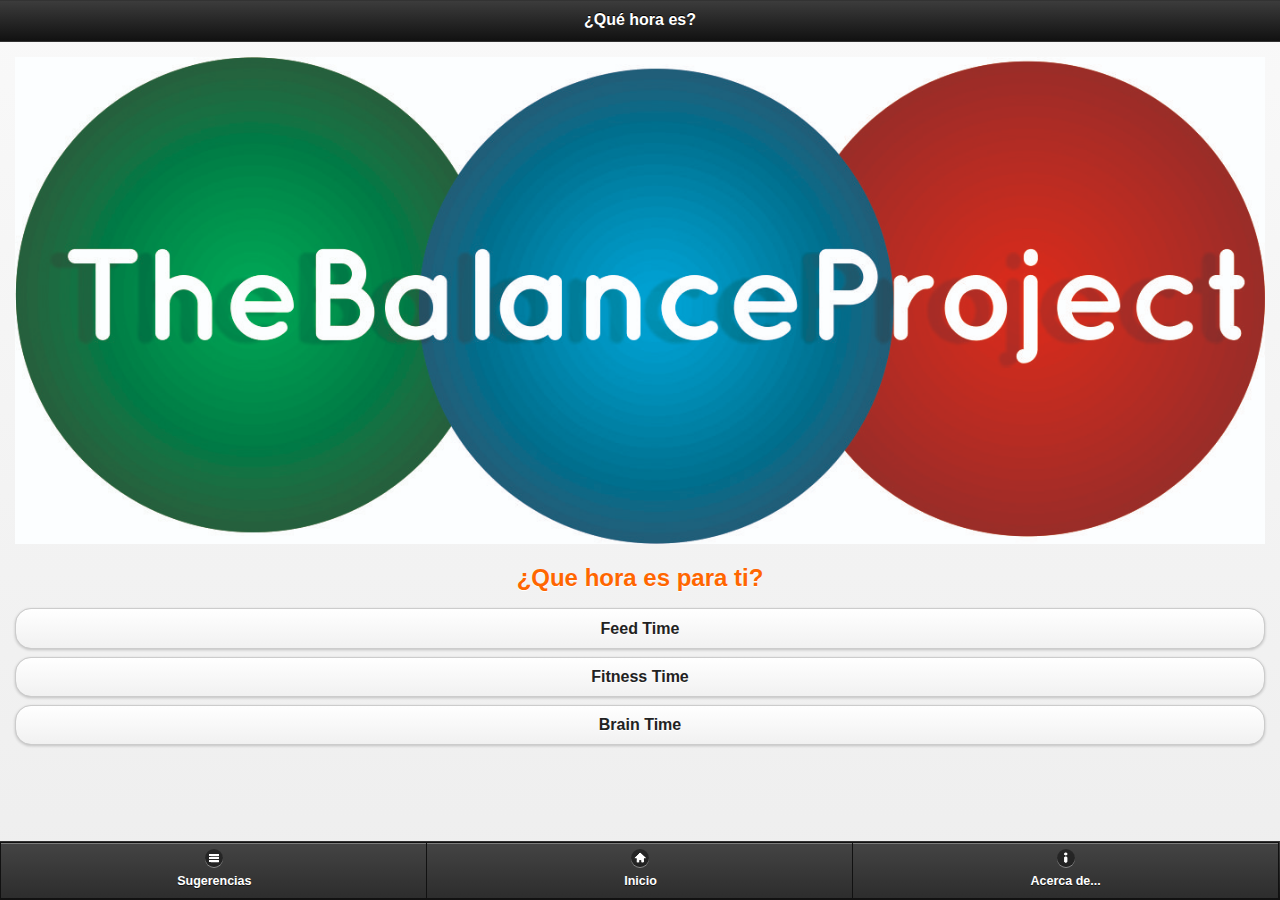
<file: index.html>
<!DOCTYPE html>
<html>
<head>
  <meta charset="utf-8">
  <title>Home | The_Balance_Project</title>
  <meta name="viewport" content="width=device-width, initial-scale=1">
  <meta name="apple-mobile-web-app-capable" content="yes">
  <meta name="apple-mobile-web-app-status-bar-style" content="black">

  <link href="css/styles.css" rel="stylesheet">

  <script src="js/scripts.js"></script>
</head>
<body>
  <div data-role="page" data-control-title="Home" id="page1">
      <div data-theme="a" data-role="header">
          <h3>
              ¿Qué hora es?
          </h3>
      </div>
      <div data-role="content">
          <div style="" data-controltype="image">
              <img style="width: 100%; height: 100%" src="img/logotipo.jpg"/>
          </div>
          <div data-controltype="textblock">
              <p style="text-align: center;" data-mce-style="text-align: center;">
                  <span style="color: rgb(255, 102, 0); font-size: x-large;">
                      <b>
                          ¿Que hora es para ti?
                      </b>
                  </span>
              </p>
          </div>
          <a data-role="button" href="page6.html">
              Feed Time
          </a>
          <a data-role="button" href="page7.html">
              Fitness Time
          </a>
          <a data-role="button" href="page5.html">
              Brain Time
          </a>
      </div>
      <div data-role="tabbar" data-iconpos="top" data-theme="a">
          <ul>
              <li>
                  <a href="page9.html" data-transition="fade" data-theme="" data-icon="bars">
                      Sugerencias
                  </a>
              </li>
              <li>
                  <a href="index.html" data-transition="slidefade" data-theme="" data-icon="home">
                      Inicio
                  </a>
              </li>
              <li>
                  <a href="page10.html" data-transition="fade" data-theme="" data-icon="info">
                      Acerca de...
                  </a>
              </li>
          </ul>
      </div>
  </div>
</body>
</html>
</file>
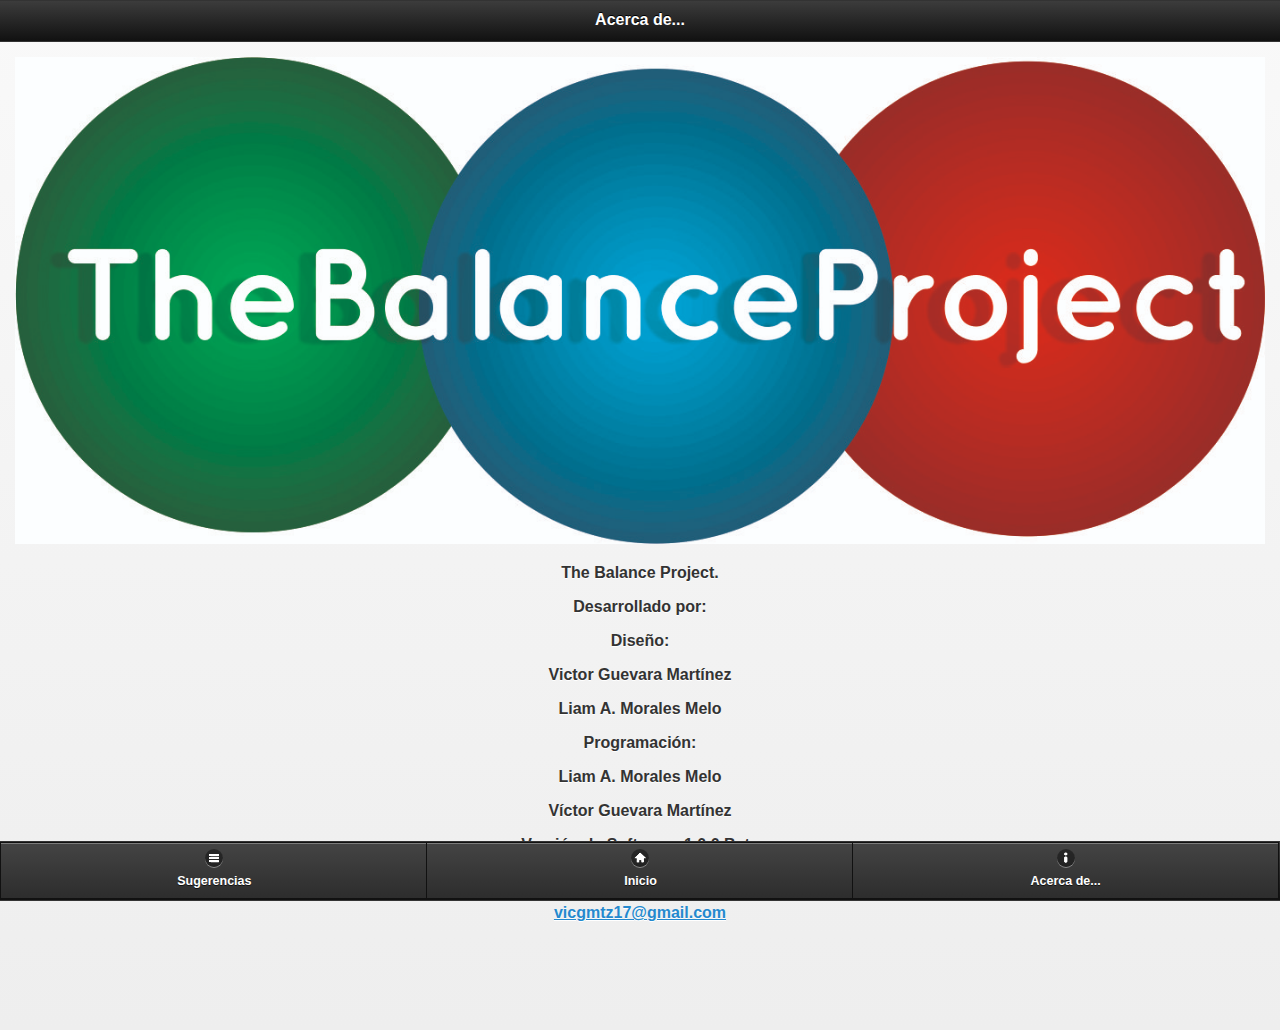
<file: page10.html>
<!DOCTYPE html>
<html>
<head>
  <meta charset="utf-8">
  <title>About | The_Balance_Project</title>
  <meta name="viewport" content="width=device-width, initial-scale=1">
  <meta name="apple-mobile-web-app-capable" content="yes">
  <meta name="apple-mobile-web-app-status-bar-style" content="black">

  <link href="css/styles.css" rel="stylesheet">

  <script src="js/scripts.js"></script>
</head>
<body>
  <div data-role="page" data-control-title="About" id="page10">
      <div data-theme="a" data-role="header">
          <h3>
              Acerca de...
          </h3>
      </div>
      <div data-role="content">
          <div style="" data-controltype="image">
              <img style="width: 100%; height: 100%" src="img/logotipo.jpg"/>
          </div>
          <div data-controltype="textblock">
              <p style="text-align: center;" data-mce-style="text-align: center;">
                  <b>
                      The Balance Project.
                  </b>
              </p>
              <p style="text-align: center;" data-mce-style="text-align: center;">
                  <b>
                      Desarrollado por:
                  </b>
              </p>
              <p style="text-align: center;" data-mce-style="text-align: center;">
                  <b>
                      Diseño:
                  </b>
              </p>
              <p style="text-align: center;" data-mce-style="text-align: center;">
                  <b>
                      Victor Guevara Martínez
                  </b>
              </p>
              <p style="text-align: center;" data-mce-style="text-align: center;">
                  <b>
                      Liam A. Morales Melo
                  </b>
              </p>
              <p style="text-align: center;" data-mce-style="text-align: center;">
                  <b>
                      Programación:
                  </b>
              </p>
              <p style="text-align: center;" data-mce-style="text-align: center;">
                  <b>
                      Liam A. Morales Melo
                  </b>
              </p>
              <p style="text-align: center;" data-mce-style="text-align: center;">
                  <b>
                      Víctor Guevara Martínez
                  </b>
              </p>
              <p style="text-align: center;" data-mce-style="text-align: center;">
                  <b>
                      Versión de Software: 1.0.0 Beta
                  </b>
              </p>
              <p style="text-align: center;" data-mce-style="text-align: center;">
                  <b>
                      <a href="mailto:liammorales1@gmail.com">
                          liammorales1@gmail.com
                      </a>
                  </b>
              </p>
              <p style="text-align: center;" data-mce-style="text-align: center;">
                  <b>
                      <a href="mailto:vicgmtz17@gmail.com">
                          vicgmtz17@gmail.com
                      </a>
                  </b>
              </p>
              <p style="text-align: center;" data-mce-style="text-align: center;">
                  <b>
                      <br/>
                  </b>
              </p>
          </div>
      </div>
      <div data-role="tabbar" data-iconpos="top" data-theme="a">
          <ul>
              <li>
                  <a href="page9.html" data-transition="fade" data-theme="" data-icon="bars">
                      Sugerencias
                  </a>
              </li>
              <li>
                  <a href="index.html" data-transition="slidefade" data-theme="" data-icon="home">
                      Inicio
                  </a>
              </li>
              <li>
                  <a href="page10.html" data-transition="fade" data-theme="" data-icon="info">
                      Acerca de...
                  </a>
              </li>
          </ul>
      </div>
  </div>
</body>
</html>
</file>
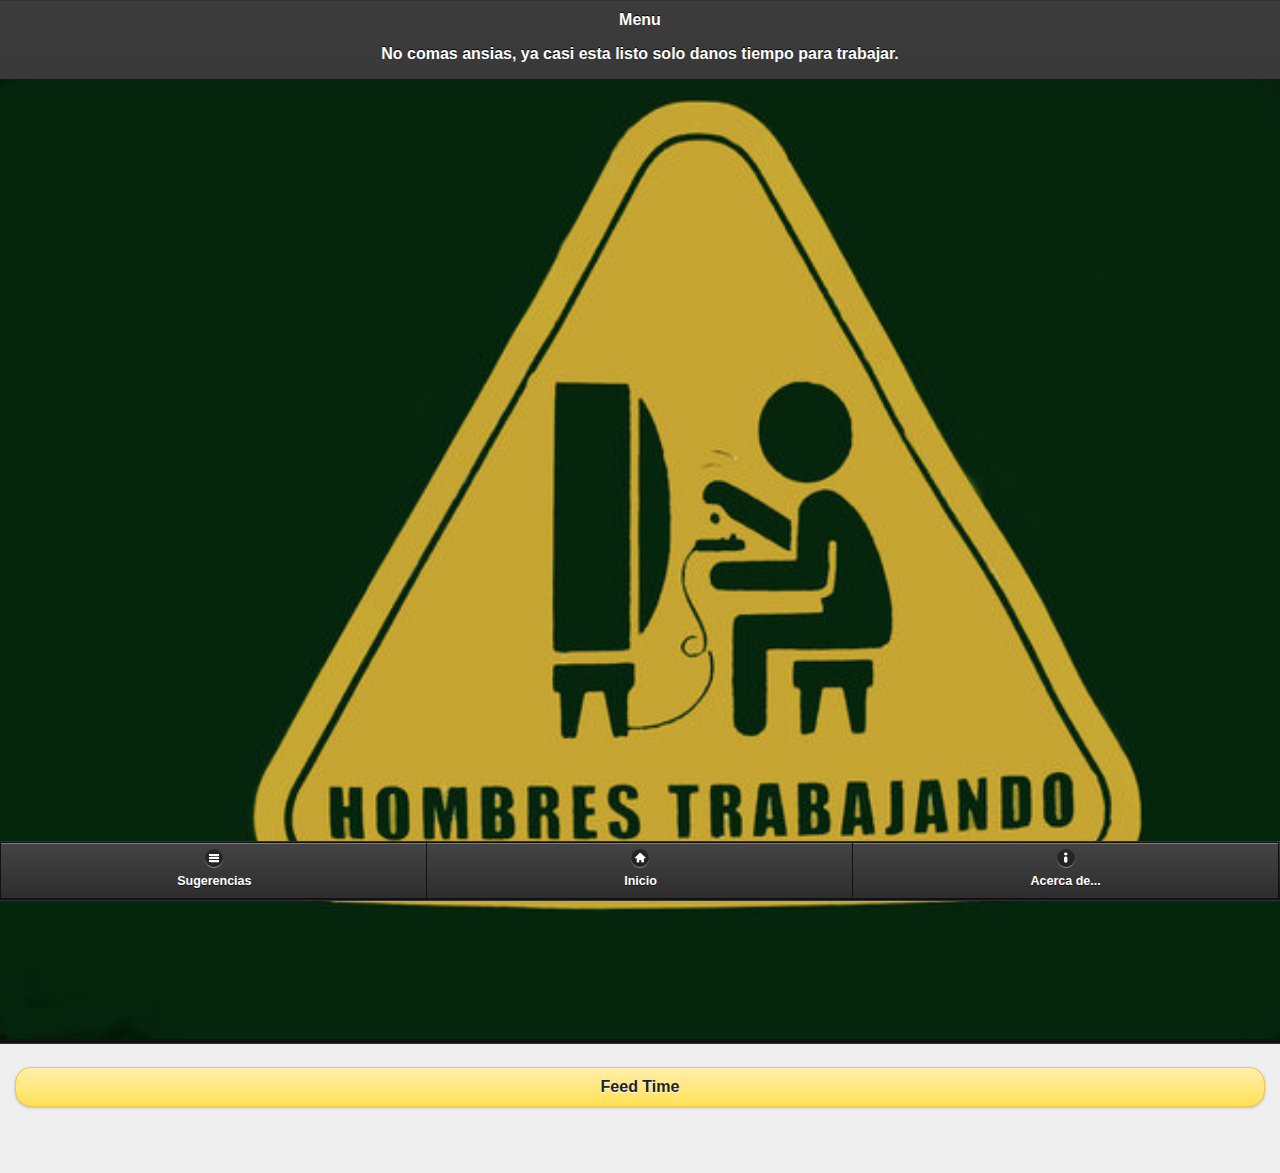
<file: page11.html>
<!DOCTYPE html>
<html>
<head>
  <meta charset="utf-8">
  <title>Menu | The_Balance_Project</title>
  <meta name="viewport" content="width=device-width, initial-scale=1">
  <meta name="apple-mobile-web-app-capable" content="yes">
  <meta name="apple-mobile-web-app-status-bar-style" content="black">

  <link href="css/styles.css" rel="stylesheet">

  <script src="js/scripts.js"></script>
</head>
<body>
  <div data-role="page" data-control-title="Menu" id="page11">
      <div data-theme="a" data-role="header">
          <h3>
              Menu
          </h3>
          <div data-controltype="textblock">
              <p style="text-align: center;">
                  <b>
                      No comas ansias, ya casi esta listo solo danos tiempo para trabajar.
                  </b>
              </p>
          </div>
          <div style="" data-controltype="image">
              <img style="width: 100%; height: 100%" src="img/enespera.jpg"/>
          </div>
      </div>
      <div data-role="content">
          <a data-role="button" data-theme="e" href="page6.html">
              Feed Time
          </a>
      </div>
      <div data-role="tabbar" data-iconpos="top" data-theme="a">
          <ul>
              <li>
                  <a href="page9.html" data-transition="fade" data-theme="" data-icon="bars">
                      Sugerencias
                  </a>
              </li>
              <li>
                  <a href="index.html" data-transition="slidefade" data-theme="" data-icon="home">
                      Inicio
                  </a>
              </li>
              <li>
                  <a href="page10.html" data-transition="fade" data-theme="" data-icon="info">
                      Acerca de...
                  </a>
              </li>
          </ul>
      </div>
  </div>
</body>
</html>
</file>
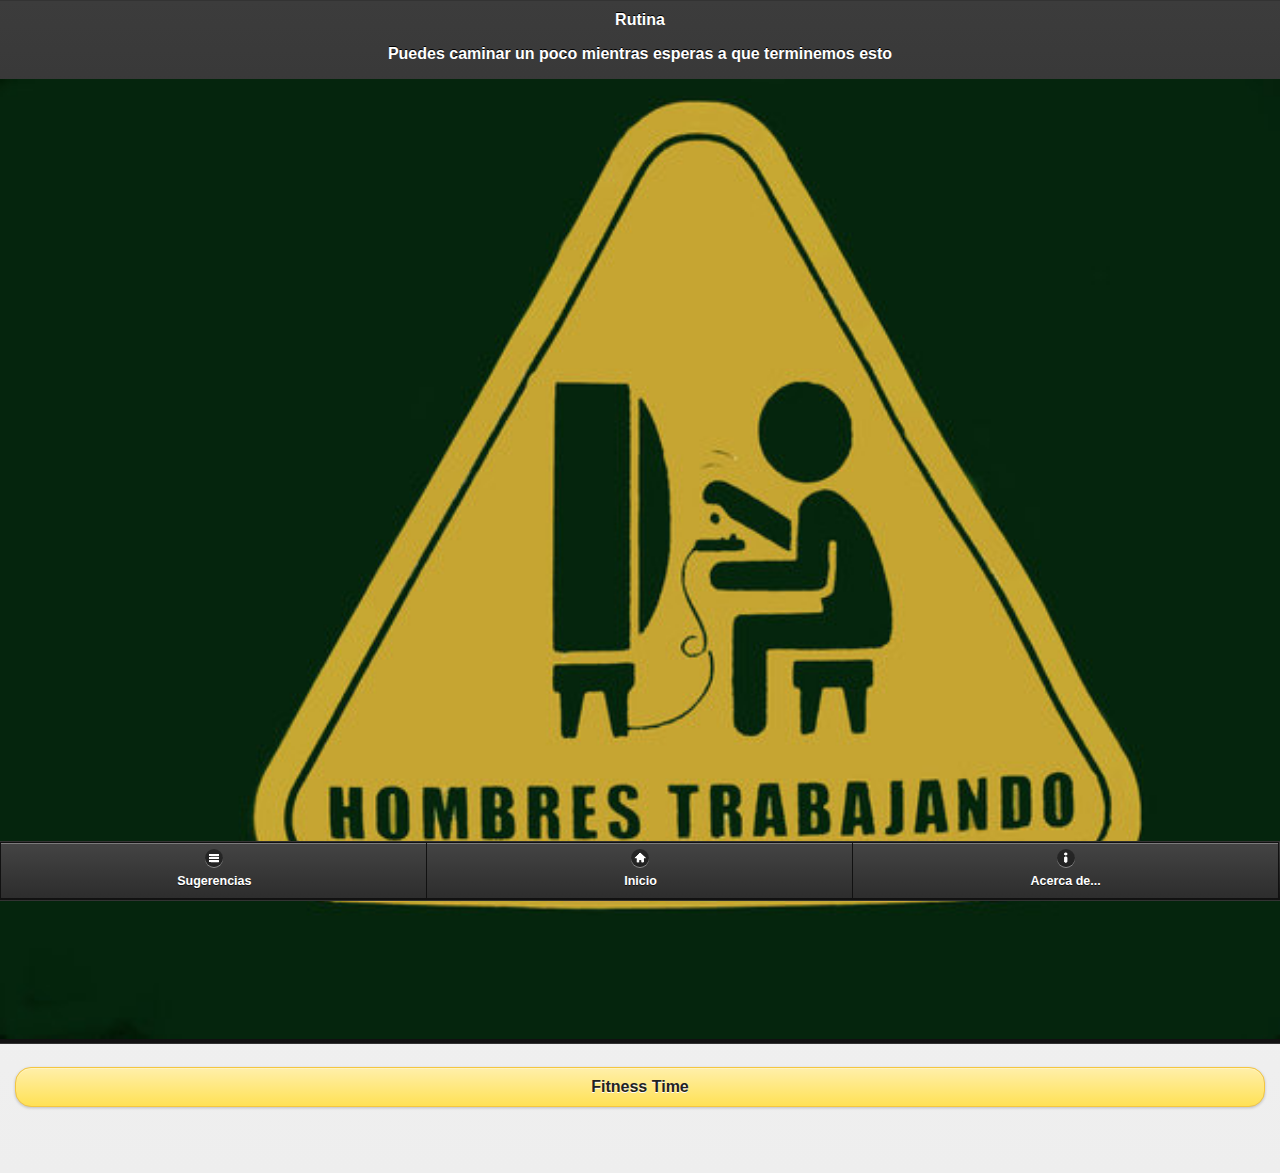
<file: page12.html>
<!DOCTYPE html>
<html>
<head>
  <meta charset="utf-8">
  <title>Rutina | The_Balance_Project</title>
  <meta name="viewport" content="width=device-width, initial-scale=1">
  <meta name="apple-mobile-web-app-capable" content="yes">
  <meta name="apple-mobile-web-app-status-bar-style" content="black">

  <link href="css/styles.css" rel="stylesheet">

  <script src="js/scripts.js"></script>
</head>
<body>
  <div data-role="page" data-control-title="Rutina" id="page12">
      <div data-theme="a" data-role="header">
          <h3>
              Rutina
          </h3>
          <div data-controltype="textblock">
              <p style="text-align: center;">
                  <b>
                      Puedes caminar un poco mientras esperas a que terminemos esto
                  </b>
              </p>
          </div>
          <div style="" data-controltype="image">
              <img style="width: 100%; height: 100%" src="img/enespera.jpg"/>
          </div>
      </div>
      <div data-role="content">
          <a data-role="button" data-theme="e" href="page7.html">
              Fitness Time
          </a>
      </div>
      <div data-role="tabbar" data-iconpos="top" data-theme="a">
          <ul>
              <li>
                  <a href="page9.html" data-transition="fade" data-theme="" data-icon="bars">
                      Sugerencias
                  </a>
              </li>
              <li>
                  <a href="index.html" data-transition="slidefade" data-theme="" data-icon="home">
                      Inicio
                  </a>
              </li>
              <li>
                  <a href="page10.html" data-transition="fade" data-theme="" data-icon="info">
                      Acerca de...
                  </a>
              </li>
          </ul>
      </div>
  </div>
</body>
</html>
</file>
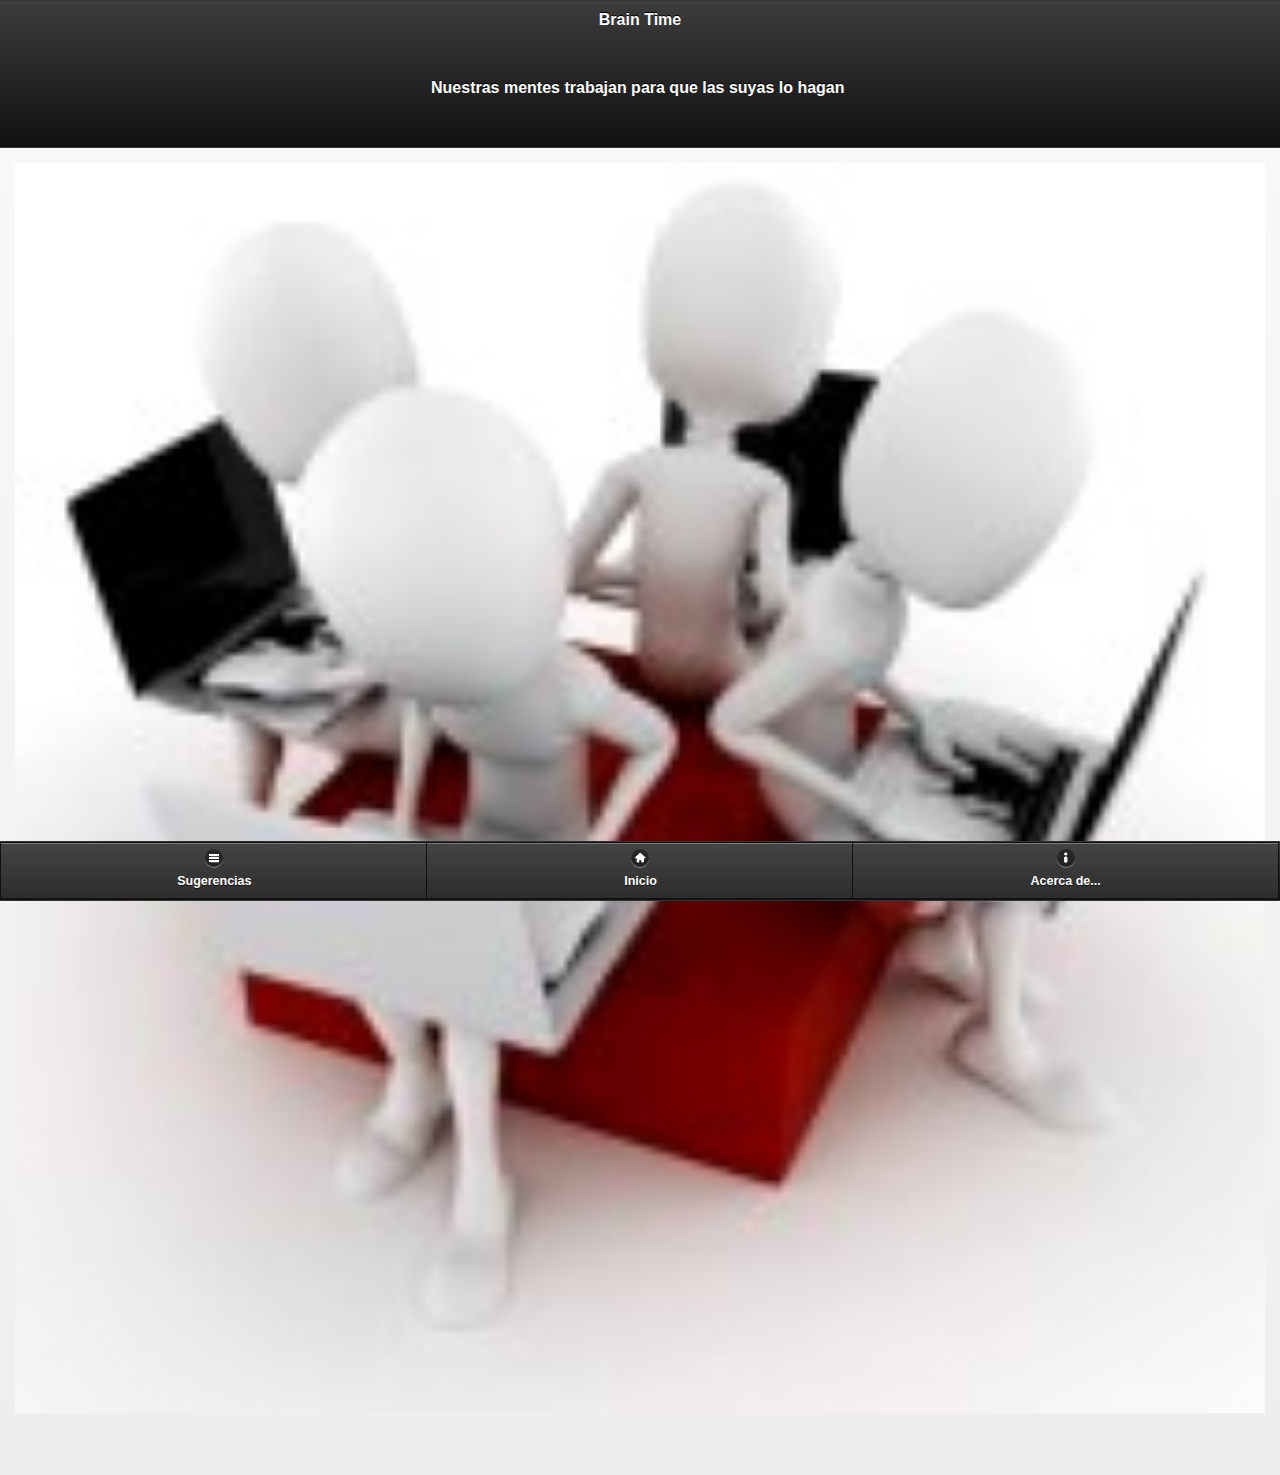
<file: page5.html>
<!DOCTYPE html>
<html>
<head>
  <meta charset="utf-8">
  <title>Brain Time | The_Balance_Project</title>
  <meta name="viewport" content="width=device-width, initial-scale=1">
  <meta name="apple-mobile-web-app-capable" content="yes">
  <meta name="apple-mobile-web-app-status-bar-style" content="black">

  <link href="css/styles.css" rel="stylesheet">

  <script src="js/scripts.js"></script>
</head>
<body>
  <div data-role="page" data-control-title="Brain Time" id="page5">
      <div data-theme="a" data-role="header">
          <h3>
              Brain Time
          </h3>
          <div data-controltype="textblock">
              <p>
                  <b>
                      <br/>
                  </b>
              </p>
              <p style="text-align: center;">
                  <span style="font-family: helvetica; font-size: medium; color: rgb(255, 255, 255);" data-mce-style="font-family: helvetica; font-size: medium; color: #ffffff;">
                      <strong>
                          Nuestras mentes trabajan para que las suyas lo hagan 
                      </strong>
                  </span>
              </p>
              <p style="text-align: center;">
                  <br/>
              </p>
          </div>
      </div>
      <div data-role="content">
          <div style=" text-align:center" data-controltype="image">
              <img style="width: 100%; height: 100%" src="img/working.jpg"/>
          </div>
      </div>
      <div data-role="tabbar" data-iconpos="top" data-theme="a">
          <ul>
              <li>
                  <a href="page9.html" data-transition="fade" data-theme="" data-icon="bars">
                      Sugerencias
                  </a>
              </li>
              <li>
                  <a href="index.html" data-transition="slidefade" data-theme="" data-icon="home">
                      Inicio
                  </a>
              </li>
              <li>
                  <a href="page10.html" data-transition="fade" data-theme="" data-icon="info">
                      Acerca de...
                  </a>
              </li>
          </ul>
      </div>
  </div>
</body>
</html>
</file>
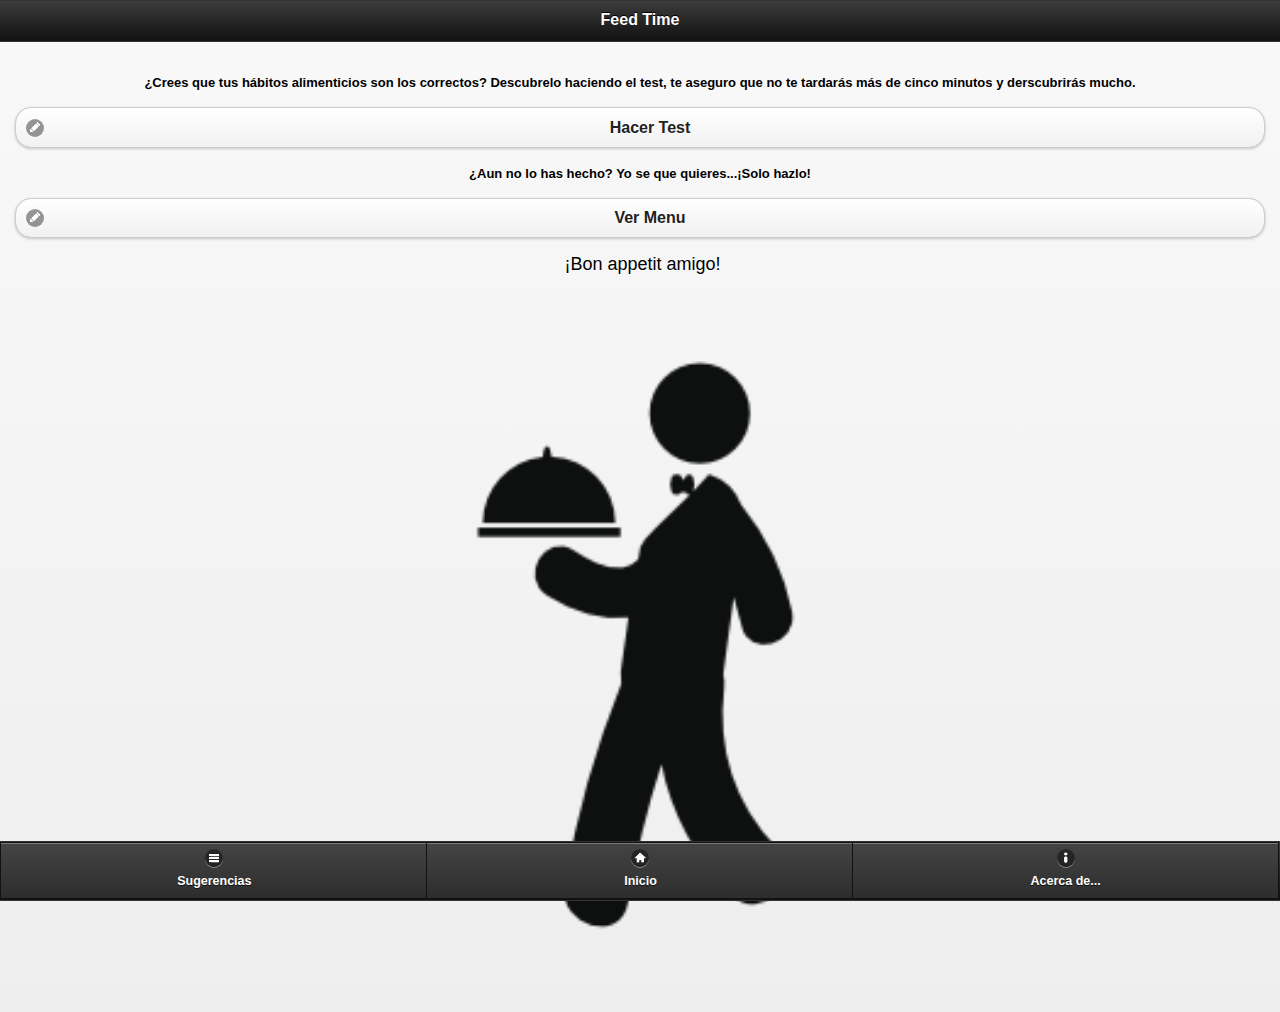
<file: page6.html>
<!DOCTYPE html>
<html>
<head>
  <meta charset="utf-8">
  <title>Feed Time | The_Balance_Project</title>
  <meta name="viewport" content="width=device-width, initial-scale=1">
  <meta name="apple-mobile-web-app-capable" content="yes">
  <meta name="apple-mobile-web-app-status-bar-style" content="black">

  <link href="css/styles.css" rel="stylesheet">

  <script src="js/scripts.js"></script>
</head>
<body>
  <div data-role="page" data-control-title="Feed Time" id="page6">
      <div data-theme="a" data-role="header">
          <h3>
              Feed Time
          </h3>
      </div>
      <div data-role="content">
          <div data-controltype="textblock">
              <p style="text-align: center;">
                  <span style="font-family: helvetica; color: rgb(0, 0, 0); font-size: small;">
                      <b>
                          ¿Crees que tus hábitos alimenticios son los correctos? Descubrelo haciendo
                          el test, te aseguro que no te tardarás más de cinco minutos y derscubrirás
                          mucho.
                      </b>
                  </span>
              </p>
          </div>
          <a data-role="button" href="page4.html" data-icon="edit" data-iconpos="left">
              Hacer Test
          </a>
          <div data-controltype="textblock">
              <p style="text-align: center;" data-mce-style="text-align: center;">
                  <span style="font-family: helvetica; color: rgb(0, 0, 0); font-size: small;" data-mce-style="font-family: helvetica; color: #000000; font-size: small;">
                      <b>
                          ¿Aun no lo has hecho? Yo se que quieres...¡Solo hazlo!
                      </b>
                  </span>
              </p>
          </div>
          <a data-role="button" href="page11.html" data-icon="edit" data-iconpos="left">
              Ver Menu
          </a>
          <div data-controltype="textblock">
              <p style="text-align: center;" data-mce-style="text-align: center;">
                  <span style="color: rgb(0, 0, 0); font-family: helvetica; font-size: large;" data-mce-style="color: #000000; font-family: helvetica; font-size: large;">
                      <span id="_mce_caret" data-mce-bogus="1">
                          <span data-mce-bogus="1">
                              ﻿
                          </span>
                      </span>
                      ¡Bon appetit amigo!
                  </span>
              </p>
              <p style="text-align: center;" data-mce-style="text-align: center;">
                  <br/>
              </p>
          </div>
          <div style=" text-align:center" data-controltype="image">
              <img style="width: 50%; height: 50%" src="img/waiter.png"/>
          </div>
      </div>
      <div data-role="tabbar" data-iconpos="top" data-theme="a">
          <ul>
              <li>
                  <a href="page9.html" data-transition="fade" data-theme="" data-icon="bars">
                      Sugerencias
                  </a>
              </li>
              <li>
                  <a href="index.html" data-transition="slidefade" data-theme="" data-icon="home">
                      Inicio
                  </a>
              </li>
              <li>
                  <a href="page10.html" data-transition="fade" data-theme="" data-icon="info">
                      Acerca de...
                  </a>
              </li>
          </ul>
      </div>
  </div>
</body>
</html>
</file>
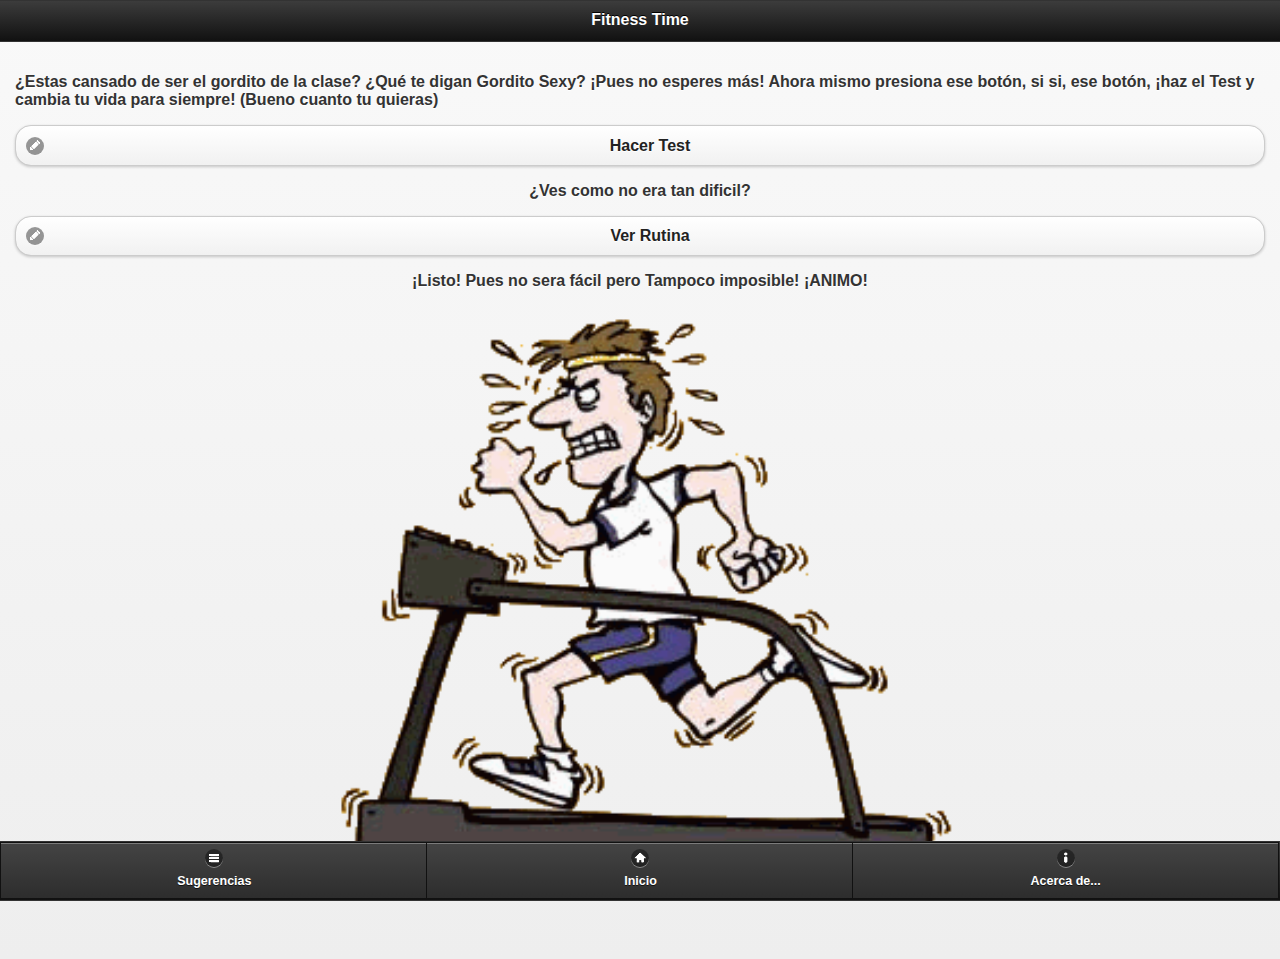
<file: page7.html>
<!DOCTYPE html>
<html>
<head>
  <meta charset="utf-8">
  <title>Fitness Time | The_Balance_Project</title>
  <meta name="viewport" content="width=device-width, initial-scale=1">
  <meta name="apple-mobile-web-app-capable" content="yes">
  <meta name="apple-mobile-web-app-status-bar-style" content="black">

  <link href="css/styles.css" rel="stylesheet">

  <script src="js/scripts.js"></script>
</head>
<body>
  <div data-role="page" data-control-title="Fitness Time" id="page7">
      <div data-theme="a" data-role="header">
          <h3>
              Fitness Time
          </h3>
      </div>
      <div data-role="content">
          <div data-controltype="textblock">
              <p>
                  <b>
                      ¿Estas cansado de ser el gordito de la clase? ¿Qué te digan Gordito Sexy?
                      ¡Pues no esperes más! Ahora mismo presiona ese botón, si si, ese botón,
                      ¡haz el Test y cambia tu vida para siempre! (Bueno cuanto tu quieras)
                  </b>
              </p>
          </div>
          <a data-role="button" href="page3.html" data-icon="edit" data-iconpos="left">
              Hacer Test
          </a>
          <div data-controltype="textblock">
              <p style="text-align: center;" data-mce-style="text-align: center;">
                  <b>
                      ¿Ves como no era tan dificil?
                  </b>
              </p>
          </div>
          <a data-role="button" href="page12.html" data-icon="edit" data-iconpos="left">
              Ver Rutina
          </a>
          <div data-controltype="textblock">
              <p style="text-align: center;">
                  <b>
                      ¡Listo! Pues no sera fácil pero Tampoco imposible! ¡ANIMO!
                  </b>
              </p>
          </div>
          <div style=" text-align:center" data-controltype="image">
              <img style="width: 50%; height: 50%" src="img/run.gif"/>
          </div>
      </div>
      <div data-role="tabbar" data-iconpos="top" data-theme="a">
          <ul>
              <li>
                  <a href="page9.html" data-transition="fade" data-theme="" data-icon="bars">
                      Sugerencias
                  </a>
              </li>
              <li>
                  <a href="index.html" data-transition="slidefade" data-theme="" data-icon="home">
                      Inicio
                  </a>
              </li>
              <li>
                  <a href="page10.html" data-transition="fade" data-theme="" data-icon="info">
                      Acerca de...
                  </a>
              </li>
          </ul>
      </div>
  </div>
</body>
</html>
</file>
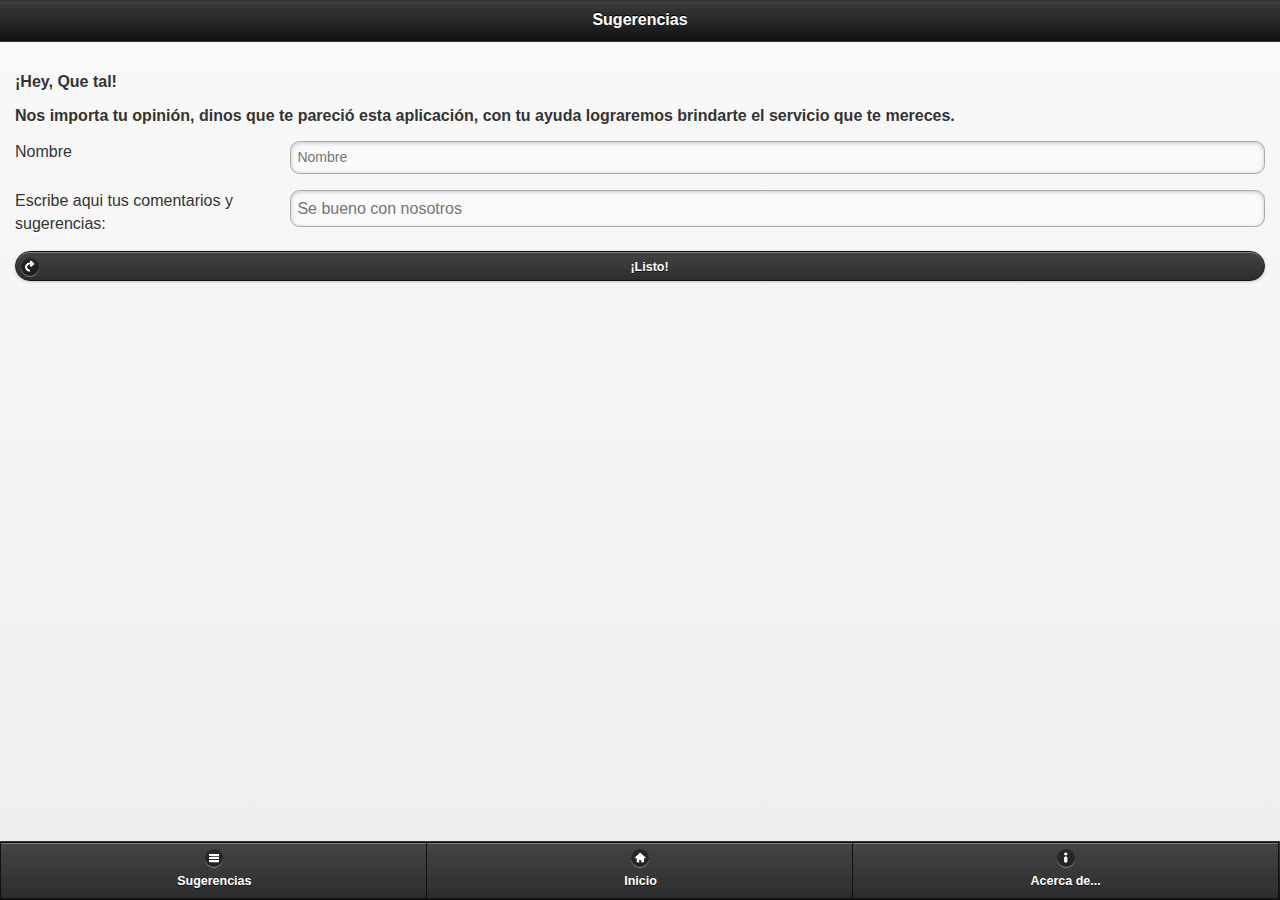
<file: page9.html>
<!DOCTYPE html>
<html>
<head>
  <meta charset="utf-8">
  <title>Sugerencias | The_Balance_Project</title>
  <meta name="viewport" content="width=device-width, initial-scale=1">
  <meta name="apple-mobile-web-app-capable" content="yes">
  <meta name="apple-mobile-web-app-status-bar-style" content="black">

  <link href="css/styles.css" rel="stylesheet">

  <script src="js/scripts.js"></script>
</head>
<body>
  <div data-role="page" data-control-title="Sugerencias" id="page9">
      <div data-theme="a" data-role="header">
          <h3>
              Sugerencias
          </h3>
      </div>
      <div data-role="content">
          <div data-controltype="textblock">
              <p>
                  <b>
                      ¡Hey, Que tal! 
                  </b>
              </p>
              <p>
                  <b>
                      Nos importa tu opinión, dinos que te pareció esta aplicación, con tu ayuda
                      lograremos brindarte el servicio que te mereces.
                  </b>
              </p>
          </div>
          <div data-role="fieldcontain" data-controltype="textinput">
              <label for="textinput7">
                  Nombre
              </label>
              <input name="Nombre" id="textinput7" placeholder="Nombre" value="" type="text" data-mini="true"/>
          </div>
          <div data-role="fieldcontain" data-controltype="textinput">
              <label for="textinput9">
                  Escribe aqui tus comentarios y sugerencias:
              </label>
              <input name="Escribe" id="textinput9" placeholder="Se bueno con nosotros" value="" type="text"/>
          </div>
          <input type="submit" data-theme="a" data-icon="forward" data-iconpos="left" value="¡Listo!" data-mini="true"/>
      </div>
      <div data-role="tabbar" data-iconpos="top" data-theme="a">
          <ul>
              <li>
                  <a href="page9.html" data-transition="fade" data-theme="" data-icon="bars">
                      Sugerencias
                  </a>
              </li>
              <li>
                  <a href="index.html" data-transition="slidefade" data-theme="" data-icon="home">
                      Inicio
                  </a>
              </li>
              <li>
                  <a href="page10.html" data-transition="fade" data-theme="" data-icon="info">
                      Acerca de...
                  </a>
              </li>
          </ul>
      </div>
  </div>
</body>
</html>
</file>
<file: css/styles.css>
.text-align-center{text-align:center}.text-align-right{text-align:right}.split-wrapper{width:100%;min-height:200px;clear:both}@media all and (min-width:650px){.content-secondary{text-align:left;float:left;width:45%;background:0;padding:1.5em 6% 3em 0;margin:0}.content-secondary{background:0;border-top:0}.content-primary{width:45%;float:right;margin-right:1%;padding-right:1%}.content-primary ul:first-child{margin-top:0}.content-secondary ul.ui-listview,.content-secondary ul.ui-listview-inset{margin:0}.content-secondary ul.ui-listview .ui-li-divider,.content-secondary ul.ui-listview .ui-li{border-radius:0}.content-secondary ul.ui-listview .ui-li{border-left:0;border-right:0}.content-secondary h2{position:absolute;left:-9999px}.content-secondary .ui-li-divider{padding-top:1em;padding-bottom:1em}.content-secondary{margin:0;padding:0}}@media all and (min-width:750px){.content-secondary{width:34%}.content-primary{width:60%;padding-right:1%}}@media all and (min-width:1200px){.content-secondary{width:30%;padding-right:6%;margin:0 0 20px 5%}.content-secondary ul{margin:0}.content-secondary{margin:0;padding:0}.content-primary{width:50%;margin-right:5%;padding-right:3%}.content-primary{width:60%}}
/*! jQuery Mobile 1.3.1 | Git HEAD hash: 74b4bec <> 2013-04-10T21:57:23Z | (c) 2010, 2013 jQuery Foundation, Inc. | jquery.org/license */

.ui-bar-a{border:1px solid #333;background:#111;color:#fff;font-weight:700;text-shadow:0 -1px 0 #000;background-image:-webkit-gradient(linear,left top,left bottom,from(#3c3c3c),to(#111));background-image:-webkit-linear-gradient(#3c3c3c,#111);background-image:-moz-linear-gradient(#3c3c3c,#111);background-image:-ms-linear-gradient(#3c3c3c,#111);background-image:-o-linear-gradient(#3c3c3c,#111);background-image:linear-gradient(#3c3c3c,#111)}.ui-bar-a,.ui-bar-a input,.ui-bar-a select,.ui-bar-a textarea,.ui-bar-a button{font-family:Helvetica,Arial,sans-serif}.ui-bar-a .ui-link-inherit{color:#fff}.ui-bar-a a.ui-link{color:#7cc4e7;font-weight:700}.ui-bar-a a.ui-link:visited{color:#2489ce}.ui-bar-a a.ui-link:hover{color:#2489ce}.ui-bar-a a.ui-link:active{color:#2489ce}.ui-body-a,.ui-overlay-a{border:1px solid #444;background:#222;color:#fff;text-shadow:0 1px 0 #111;font-weight:400;background-image:-webkit-gradient(linear,left top,left bottom,from(#444),to(#222));background-image:-webkit-linear-gradient(#444,#222);background-image:-moz-linear-gradient(#444,#222);background-image:-ms-linear-gradient(#444,#222);background-image:-o-linear-gradient(#444,#222);background-image:linear-gradient(#444,#222)}.ui-overlay-a{background-image:none;border-width:0}.ui-body-a,.ui-body-a input,.ui-body-a select,.ui-body-a textarea,.ui-body-a button{font-family:Helvetica,Arial,sans-serif}.ui-body-a .ui-link-inherit{color:#fff}.ui-body-a .ui-link{color:#2489ce;font-weight:700}.ui-body-a .ui-link:visited{color:#2489ce}.ui-body-a .ui-link:hover{color:#2489ce}.ui-body-a .ui-link:active{color:#2489ce}.ui-btn-up-a{border:1px solid #111;background:#333;font-weight:700;color:#fff;text-shadow:0 1px 0 #111;background-image:-webkit-gradient(linear,left top,left bottom,from(#444),to(#2d2d2d));background-image:-webkit-linear-gradient(#444,#2d2d2d);background-image:-moz-linear-gradient(#444,#2d2d2d);background-image:-ms-linear-gradient(#444,#2d2d2d);background-image:-o-linear-gradient(#444,#2d2d2d);background-image:linear-gradient(#444,#2d2d2d)}.ui-btn-up-a:visited,.ui-btn-up-a a.ui-link-inherit{color:#fff}.ui-btn-hover-a{border:1px solid #000;background:#444;font-weight:700;color:#fff;text-shadow:0 1px 0 #111;background-image:-webkit-gradient(linear,left top,left bottom,from(#555),to(#383838));background-image:-webkit-linear-gradient(#555,#383838);background-image:-moz-linear-gradient(#555,#383838);background-image:-ms-linear-gradient(#555,#383838);background-image:-o-linear-gradient(#555,#383838);background-image:linear-gradient(#555,#383838)}.ui-btn-hover-a:visited,.ui-btn-hover-a:hover,.ui-btn-hover-a a.ui-link-inherit{color:#fff}.ui-btn-down-a{border:1px solid #000;background:#222;font-weight:700;color:#fff;text-shadow:0 1px 0 #111;background-image:-webkit-gradient(linear,left top,left bottom,from(#202020),to(#2c2c2c));background-image:-webkit-linear-gradient(#202020,#2c2c2c);background-image:-moz-linear-gradient(#202020,#2c2c2c);background-image:-ms-linear-gradient(#202020,#2c2c2c);background-image:-o-linear-gradient(#202020,#2c2c2c);background-image:linear-gradient(#202020,#2c2c2c)}.ui-btn-down-a:visited,.ui-btn-down-a:hover,.ui-btn-down-a a.ui-link-inherit{color:#fff}.ui-btn-up-a,.ui-btn-hover-a,.ui-btn-down-a{font-family:Helvetica,Arial,sans-serif;text-decoration:none}.ui-bar-b{border:1px solid #456f9a;background:#5e87b0;color:#fff;font-weight:700;text-shadow:0 1px 0 #3e6790;background-image:-webkit-gradient(linear,left top,left bottom,from(#6facd5),to(#497bae));background-image:-webkit-linear-gradient(#6facd5,#497bae);background-image:-moz-linear-gradient(#6facd5,#497bae);background-image:-ms-linear-gradient(#6facd5,#497bae);background-image:-o-linear-gradient(#6facd5,#497bae);background-image:linear-gradient(#6facd5,#497bae)}.ui-bar-b,.ui-bar-b input,.ui-bar-b select,.ui-bar-b textarea,.ui-bar-b button{font-family:Helvetica,Arial,sans-serif}.ui-bar-b .ui-link-inherit{color:#fff}.ui-bar-b a.ui-link{color:#ddf0f8;font-weight:700}.ui-bar-b a.ui-link:visited{color:#ddf0f8}.ui-bar-b a.ui-link:hover{color:#ddf0f8}.ui-bar-b a.ui-link:active{color:#ddf0f8}.ui-body-b,.ui-overlay-b{border:1px solid #999;background:#f3f3f3;color:#222;text-shadow:0 1px 0 #fff;font-weight:400;background-image:-webkit-gradient(linear,left top,left bottom,from(#ddd),to(#ccc));background-image:-webkit-linear-gradient(#ddd,#ccc);background-image:-moz-linear-gradient(#ddd,#ccc);background-image:-ms-linear-gradient(#ddd,#ccc);background-image:-o-linear-gradient(#ddd,#ccc);background-image:linear-gradient(#ddd,#ccc)}.ui-overlay-b{background-image:none;border-width:0}.ui-body-b,.ui-body-b input,.ui-body-b select,.ui-body-b textarea,.ui-body-b button{font-family:Helvetica,Arial,sans-serif}.ui-body-b .ui-link-inherit{color:#333}.ui-body-b .ui-link{color:#2489ce;font-weight:700}.ui-body-b .ui-link:visited{color:#2489ce}.ui-body-b .ui-link:hover{color:#2489ce}.ui-body-b .ui-link:active{color:#2489ce}.ui-btn-up-b{border:1px solid #044062;background:#396b9e;font-weight:700;color:#fff;text-shadow:0 1px 0 #194b7e;background-image:-webkit-gradient(linear,left top,left bottom,from(#5f9cc5),to(#396b9e));background-image:-webkit-linear-gradient(#5f9cc5,#396b9e);background-image:-moz-linear-gradient(#5f9cc5,#396b9e);background-image:-ms-linear-gradient(#5f9cc5,#396b9e);background-image:-o-linear-gradient(#5f9cc5,#396b9e);background-image:linear-gradient(#5f9cc5,#396b9e)}.ui-btn-up-b:visited,.ui-btn-up-b a.ui-link-inherit{color:#fff}.ui-btn-hover-b{border:1px solid #00415e;background:#4b88b6;font-weight:700;color:#fff;text-shadow:0 1px 0 #194b7e;background-image:-webkit-gradient(linear,left top,left bottom,from(#6facd5),to(#4272a4));background-image:-webkit-linear-gradient(#6facd5,#4272a4);background-image:-moz-linear-gradient(#6facd5,#4272a4);background-image:-ms-linear-gradient(#6facd5,#4272a4);background-image:-o-linear-gradient(#6facd5,#4272a4);background-image:linear-gradient(#6facd5,#4272a4)}.ui-btn-hover-b:visited,.ui-btn-hover-b:hover,.ui-btn-hover-b a.ui-link-inherit{color:#fff}.ui-btn-down-b{border:1px solid #225377;background:#4e89c5;font-weight:700;color:#fff;text-shadow:0 1px 0 #194b7e;background-image:-webkit-gradient(linear,left top,left bottom,from(#295b8e),to(#3e79b5));background-image:-webkit-linear-gradient(#295b8e,#3e79b5);background-image:-moz-linear-gradient(#295b8e,#3e79b5);background-image:-ms-linear-gradient(#295b8e,#3e79b5);background-image:-o-linear-gradient(#295b8e,#3e79b5);background-image:linear-gradient(#295b8e,#3e79b5)}.ui-btn-down-b:visited,.ui-btn-down-b:hover,.ui-btn-down-b a.ui-link-inherit{color:#fff}.ui-btn-up-b,.ui-btn-hover-b,.ui-btn-down-b{font-family:Helvetica,Arial,sans-serif;text-decoration:none}.ui-bar-c{border:1px solid #b3b3b3;background:#eee;color:#3e3e3e;font-weight:700;text-shadow:0 1px 0 #fff;background-image:-webkit-gradient(linear,left top,left bottom,from(#f0f0f0),to(#ddd));background-image:-webkit-linear-gradient(#f0f0f0,#ddd);background-image:-moz-linear-gradient(#f0f0f0,#ddd);background-image:-ms-linear-gradient(#f0f0f0,#ddd);background-image:-o-linear-gradient(#f0f0f0,#ddd);background-image:linear-gradient(#f0f0f0,#ddd)}.ui-bar-c .ui-link-inherit{color:#3e3e3e}.ui-bar-c a.ui-link{color:#7cc4e7;font-weight:700}.ui-bar-c a.ui-link:visited{color:#2489ce}.ui-bar-c a.ui-link:hover{color:#2489ce}.ui-bar-c a.ui-link:active{color:#2489ce}.ui-bar-c,.ui-bar-c input,.ui-bar-c select,.ui-bar-c textarea,.ui-bar-c button{font-family:Helvetica,Arial,sans-serif}.ui-body-c,.ui-overlay-c{border:1px solid #aaa;color:#333;text-shadow:0 1px 0 #fff;background:#f9f9f9;background-image:-webkit-gradient(linear,left top,left bottom,from(#f9f9f9),to(#eee));background-image:-webkit-linear-gradient(#f9f9f9,#eee);background-image:-moz-linear-gradient(#f9f9f9,#eee);background-image:-ms-linear-gradient(#f9f9f9,#eee);background-image:-o-linear-gradient(#f9f9f9,#eee);background-image:linear-gradient(#f9f9f9,#eee)}.ui-overlay-c{background-image:none;border-width:0}.ui-body-c,.ui-body-c input,.ui-body-c select,.ui-body-c textarea,.ui-body-c button{font-family:Helvetica,Arial,sans-serif}.ui-body-c .ui-link-inherit{color:#333}.ui-body-c .ui-link{color:#2489ce;font-weight:700}.ui-body-c .ui-link:visited{color:#2489ce}.ui-body-c .ui-link:hover{color:#2489ce}.ui-body-c .ui-link:active{color:#2489ce}.ui-btn-up-c{border:1px solid #ccc;background:#eee;font-weight:700;color:#222;text-shadow:0 1px 0 #fff;background-image:-webkit-gradient(linear,left top,left bottom,from(#fff),to(#f1f1f1));background-image:-webkit-linear-gradient(#fff,#f1f1f1);background-image:-moz-linear-gradient(#fff,#f1f1f1);background-image:-ms-linear-gradient(#fff,#f1f1f1);background-image:-o-linear-gradient(#fff,#f1f1f1);background-image:linear-gradient(#fff,#f1f1f1)}.ui-btn-up-c:visited,.ui-btn-up-c a.ui-link-inherit{color:#2f3e46}.ui-btn-hover-c{border:1px solid #bbb;background:#dfdfdf;font-weight:700;color:#222;text-shadow:0 1px 0 #fff;background-image:-webkit-gradient(linear,left top,left bottom,from(#f6f6f6),to(#e0e0e0));background-image:-webkit-linear-gradient(#f6f6f6,#e0e0e0);background-image:-moz-linear-gradient(#f6f6f6,#e0e0e0);background-image:-ms-linear-gradient(#f6f6f6,#e0e0e0);background-image:-o-linear-gradient(#f6f6f6,#e0e0e0);background-image:linear-gradient(#f6f6f6,#e0e0e0)}.ui-btn-hover-c:visited,.ui-btn-hover-c:hover,.ui-btn-hover-c a.ui-link-inherit{color:#2f3e46}.ui-btn-down-c{border:1px solid #bbb;background:#d6d6d6;font-weight:700;color:#222;text-shadow:0 1px 0 #fff;background-image:-webkit-gradient(linear,left top,left bottom,from(#d0d0d0),to(#dfdfdf));background-image:-webkit-linear-gradient(#d0d0d0,#dfdfdf);background-image:-moz-linear-gradient(#d0d0d0,#dfdfdf);background-image:-ms-linear-gradient(#d0d0d0,#dfdfdf);background-image:-o-linear-gradient(#d0d0d0,#dfdfdf);background-image:linear-gradient(#d0d0d0,#dfdfdf)}.ui-btn-down-c:visited,.ui-btn-down-c:hover,.ui-btn-down-c a.ui-link-inherit{color:#2f3e46}.ui-btn-up-c,.ui-btn-hover-c,.ui-btn-down-c{font-family:Helvetica,Arial,sans-serif;text-decoration:none}.ui-bar-d{border:1px solid #bbb;background:#bbb;color:#333;font-weight:700;text-shadow:0 1px 0 #eee;background-image:-webkit-gradient(linear,left top,left bottom,from(#ddd),to(#bbb));background-image:-webkit-linear-gradient(#ddd,#bbb);background-image:-moz-linear-gradient(#ddd,#bbb);background-image:-ms-linear-gradient(#ddd,#bbb);background-image:-o-linear-gradient(#ddd,#bbb);background-image:linear-gradient(#ddd,#bbb)}.ui-bar-d,.ui-bar-d input,.ui-bar-d select,.ui-bar-d textarea,.ui-bar-d button{font-family:Helvetica,Arial,sans-serif}.ui-bar-d .ui-link-inherit{color:#333}.ui-bar-d a.ui-link{color:#2489ce;font-weight:700}.ui-bar-d a.ui-link:visited{color:#2489ce}.ui-bar-d a.ui-link:hover{color:#2489ce}.ui-bar-d a.ui-link:active{color:#2489ce}.ui-body-d,.ui-overlay-d{border:1px solid #bbb;color:#333;text-shadow:0 1px 0 #fff;background:#fff;background-image:-webkit-gradient(linear,left top,left bottom,from(#fff),to(#fff));background-image:-webkit-linear-gradient(#fff,#fff);background-image:-moz-linear-gradient(#fff,#fff);background-image:-ms-linear-gradient(#fff,#fff);background-image:-o-linear-gradient(#fff,#fff);background-image:linear-gradient(#fff,#fff)}.ui-overlay-d{background-image:none;border-width:0}.ui-body-d,.ui-body-d input,.ui-body-d select,.ui-body-d textarea,.ui-body-d button{font-family:Helvetica,Arial,sans-serif}.ui-body-d .ui-link-inherit{color:#333}.ui-body-d .ui-link{color:#2489ce;font-weight:700}.ui-body-d .ui-link:visited{color:#2489ce}.ui-body-d .ui-link:hover{color:#2489ce}.ui-body-d .ui-link:active{color:#2489ce}.ui-btn-up-d{border:1px solid #bbb;background:#fff;font-weight:700;color:#333;text-shadow:0 1px 0 #fff;background-image:-webkit-gradient(linear,left top,left bottom,from(#fafafa),to(#f6f6f6));background-image:-webkit-linear-gradient(#fafafa,#f6f6f6);background-image:-moz-linear-gradient(#fafafa,#f6f6f6);background-image:-ms-linear-gradient(#fafafa,#f6f6f6);background-image:-o-linear-gradient(#fafafa,#f6f6f6);background-image:linear-gradient(#fafafa,#f6f6f6)}.ui-btn-up-d:visited,.ui-btn-up-d a.ui-link-inherit{color:#333}.ui-btn-hover-d{border:1px solid #aaa;background:#eee;font-weight:700;color:#333;cursor:pointer;text-shadow:0 1px 0 #fff;background-image:-webkit-gradient(linear,left top,left bottom,from(#eee),to(#fff));background-image:-webkit-linear-gradient(#eee,#fff);background-image:-moz-linear-gradient(#eee,#fff);background-image:-ms-linear-gradient(#eee,#fff);background-image:-o-linear-gradient(#eee,#fff);background-image:linear-gradient(#eee,#fff)}.ui-btn-hover-d:visited,.ui-btn-hover-d:hover,.ui-btn-hover-d a.ui-link-inherit{color:#333}.ui-btn-down-d{border:1px solid #aaa;background:#eee;font-weight:700;color:#333;text-shadow:0 1px 0 #fff;background-image:-webkit-gradient(linear,left top,left bottom,from(#e5e5e5),to(#f2f2f2));background-image:-webkit-linear-gradient(#e5e5e5,#f2f2f2);background-image:-moz-linear-gradient(#e5e5e5,#f2f2f2);background-image:-ms-linear-gradient(#e5e5e5,#f2f2f2);background-image:-o-linear-gradient(#e5e5e5,#f2f2f2);background-image:linear-gradient(#e5e5e5,#f2f2f2)}.ui-btn-down-d:visited,.ui-btn-down-d:hover,.ui-btn-down-d a.ui-link-inherit{color:#333}.ui-btn-up-d,.ui-btn-hover-d,.ui-btn-down-d{font-family:Helvetica,Arial,sans-serif;text-decoration:none}.ui-bar-e{border:1px solid #f7c942;background:#fadb4e;color:#333;font-weight:700;text-shadow:0 1px 0 #fff;background-image:-webkit-gradient(linear,left top,left bottom,from(#fceda7),to(#fbef7e));background-image:-webkit-linear-gradient(#fceda7,#fbef7e);background-image:-moz-linear-gradient(#fceda7,#fbef7e);background-image:-ms-linear-gradient(#fceda7,#fbef7e);background-image:-o-linear-gradient(#fceda7,#fbef7e);background-image:linear-gradient(#fceda7,#fbef7e)}.ui-bar-e,.ui-bar-e input,.ui-bar-e select,.ui-bar-e textarea,.ui-bar-e button{font-family:Helvetica,Arial,sans-serif}.ui-bar-e .ui-link-inherit{color:#333}.ui-bar-e a.ui-link{color:#2489ce;font-weight:700}.ui-bar-e a.ui-link:visited{color:#2489ce}.ui-bar-e a.ui-link:hover{color:#2489ce}.ui-bar-e a.ui-link:active{color:#2489ce}.ui-body-e,.ui-overlay-e{border:1px solid #f7c942;color:#222;text-shadow:0 1px 0 #fff;background:#fff9df;background-image:-webkit-gradient(linear,left top,left bottom,from(#fffadf),to(#fff3a5));background-image:-webkit-linear-gradient(#fffadf,#fff3a5);background-image:-moz-linear-gradient(#fffadf,#fff3a5);background-image:-ms-linear-gradient(#fffadf,#fff3a5);background-image:-o-linear-gradient(#fffadf,#fff3a5);background-image:linear-gradient(#fffadf,#fff3a5)}.ui-overlay-e{background-image:none;border-width:0}.ui-body-e,.ui-body-e input,.ui-body-e select,.ui-body-e textarea,.ui-body-e button{font-family:Helvetica,Arial,sans-serif}.ui-body-e .ui-link-inherit{color:#222}.ui-body-e .ui-link{color:#2489ce;font-weight:700}.ui-body-e .ui-link:visited{color:#2489ce}.ui-body-e .ui-link:hover{color:#2489ce}.ui-body-e .ui-link:active{color:#2489ce}.ui-btn-up-e{border:1px solid #f4c63f;background:#fadb4e;font-weight:700;color:#222;text-shadow:0 1px 0 #fff;background-image:-webkit-gradient(linear,left top,left bottom,from(#ffefaa),to(#ffe155));background-image:-webkit-linear-gradient(#ffefaa,#ffe155);background-image:-moz-linear-gradient(#ffefaa,#ffe155);background-image:-ms-linear-gradient(#ffefaa,#ffe155);background-image:-o-linear-gradient(#ffefaa,#ffe155);background-image:linear-gradient(#ffefaa,#ffe155)}.ui-btn-up-e:visited,.ui-btn-up-e a.ui-link-inherit{color:#222}.ui-btn-hover-e{border:1px solid #f2c43d;background:#fbe26f;font-weight:700;color:#111;text-shadow:0 1px 0 #fff;background-image:-webkit-gradient(linear,left top,left bottom,from(#fff5ba),to(#fbdd52));background-image:-webkit-linear-gradient(#fff5ba,#fbdd52);background-image:-moz-linear-gradient(#fff5ba,#fbdd52);background-image:-ms-linear-gradient(#fff5ba,#fbdd52);background-image:-o-linear-gradient(#fff5ba,#fbdd52);background-image:linear-gradient(#fff5ba,#fbdd52)}.ui-btn-hover-e:visited,.ui-btn-hover-e:hover,.ui-btn-hover-e a.ui-link-inherit{color:#333}.ui-btn-down-e{border:1px solid #f2c43d;background:#fceda7;font-weight:700;color:#111;text-shadow:0 1px 0 #fff;background-image:-webkit-gradient(linear,left top,left bottom,from(#f8d94c),to(#fadb4e));background-image:-webkit-linear-gradient(#f8d94c,#fadb4e);background-image:-moz-linear-gradient(#f8d94c,#fadb4e);background-image:-ms-linear-gradient(#f8d94c,#fadb4e);background-image:-o-linear-gradient(#f8d94c,#fadb4e);background-image:linear-gradient(#f8d94c,#fadb4e)}.ui-btn-down-e:visited,.ui-btn-down-e:hover,.ui-btn-down-e a.ui-link-inherit{color:#333}.ui-btn-up-e,.ui-btn-hover-e,.ui-btn-down-e{font-family:Helvetica,Arial,sans-serif;text-decoration:none}a.ui-link-inherit{text-decoration:none!important}.ui-btn-active{border:1px solid #2373a5;background:#5393c5;font-weight:700;color:#fff;cursor:pointer;text-shadow:0 1px 0 #3373a5;text-decoration:none;background-image:-webkit-gradient(linear,left top,left bottom,from(#5393c5),to(#6facd5));background-image:-webkit-linear-gradient(#5393c5,#6facd5);background-image:-moz-linear-gradient(#5393c5,#6facd5);background-image:-ms-linear-gradient(#5393c5,#6facd5);background-image:-o-linear-gradient(#5393c5,#6facd5);background-image:linear-gradient(#5393c5,#6facd5);font-family:Helvetica,Arial,sans-serif}.ui-btn-active:visited,.ui-btn-active:hover,.ui-btn-active a.ui-link-inherit{color:#fff}.ui-btn-inner{border-top:1px solid #fff;border-color:rgba(255,255,255,.3)}.ui-corner-all{-webkit-border-radius:.6em;border-radius:.6em}.ui-br{border-color:#828282;border-color:rgba(130,130,130,.3);border-style:solid}.ui-disabled{filter:Alpha(Opacity=30);opacity:.3;zoom:1}.ui-disabled,.ui-disabled a{cursor:default!important;pointer-events:none}.ui-icon,.ui-icon-searchfield:after{background-color:#666;background-color:rgba(0,0,0,.4);background-image:url(images/icons-18-white.png);background-repeat:no-repeat;-webkit-border-radius:9px;border-radius:9px}.ui-icon-alt .ui-icon,.ui-icon-alt .ui-icon-searchfield:after{background-color:#fff;background-color:rgba(255,255,255,.3);background-image:url(images/icons-18-black.png);background-repeat:no-repeat}.ui-icon-nodisc .ui-icon,.ui-icon-nodisc .ui-icon-searchfield:after,.ui-icon-nodisc .ui-icon-alt .ui-icon,.ui-icon-nodisc .ui-icon-alt .ui-icon-searchfield:after{background-color:transparent}.ui-icon-plus{background-position:-1px -1px}.ui-icon-minus{background-position:-37px -1px}.ui-icon-delete{background-position:-73px -1px}.ui-icon-arrow-r{background-position:-108px -1px}.ui-icon-arrow-l{background-position:-144px -1px}.ui-icon-arrow-u{background-position:-180px -1px}.ui-icon-arrow-d{background-position:-216px -1px}.ui-icon-check{background-position:-252px -1px}.ui-icon-gear{background-position:-288px -1px}.ui-icon-refresh{background-position:-323px -1px}.ui-icon-forward{background-position:-360px -1px}.ui-icon-back{background-position:-396px -1px}.ui-icon-grid{background-position:-432px -1px}.ui-icon-star{background-position:-467px -1px}.ui-icon-alert{background-position:-503px -1px}.ui-icon-info{background-position:-539px -1px}.ui-icon-home{background-position:-575px -1px}.ui-icon-search,.ui-icon-searchfield:after{background-position:-611px -1px}.ui-icon-checkbox-on{background-position:-647px -1px}.ui-icon-checkbox-off{background-position:-683px -1px}.ui-icon-radio-on{background-position:-718px -1px}.ui-icon-radio-off{background-position:-754px -1px}.ui-icon-bars{background-position:-788px -1px}.ui-icon-edit{background-position:-824px -1px}@media only screen and (-webkit-min-device-pixel-ratio:1.3),only screen and (min--moz-device-pixel-ratio:1.3),only screen and (min-resolution:200dpi){.ui-icon-plus,.ui-icon-minus,.ui-icon-delete,.ui-icon-arrow-r,.ui-icon-arrow-l,.ui-icon-arrow-u,.ui-icon-arrow-d,.ui-icon-check,.ui-icon-gear,.ui-icon-refresh,.ui-icon-forward,.ui-icon-back,.ui-icon-grid,.ui-icon-star,.ui-icon-alert,.ui-icon-info,.ui-icon-home,.ui-icon-bars,.ui-icon-edit,.ui-icon-search,.ui-icon-searchfield:after,.ui-icon-checkbox-off,.ui-icon-checkbox-on,.ui-icon-radio-off,.ui-icon-radio-on{background-image:url(images/icons-36-white.png);-moz-background-size:864px 18px;-o-background-size:864px 18px;-webkit-background-size:864px 18px;background-size:864px 18px}.ui-icon-alt .ui-icon{background-image:url(images/icons-36-black.png)}.ui-icon-plus{background-position:0 50%}.ui-icon-minus{background-position:-36px 50%}.ui-icon-delete{background-position:-72px 50%}.ui-icon-arrow-r{background-position:-108px 50%}.ui-icon-arrow-l{background-position:-144px 50%}.ui-icon-arrow-u{background-position:-179px 50%}.ui-icon-arrow-d{background-position:-215px 50%}.ui-icon-check{background-position:-252px 50%}.ui-icon-gear{background-position:-287px 50%}.ui-icon-refresh{background-position:-323px 50%}.ui-icon-forward{background-position:-360px 50%}.ui-icon-back{background-position:-395px 50%}.ui-icon-grid{background-position:-431px 50%}.ui-icon-star{background-position:-467px 50%}.ui-icon-alert{background-position:-503px 50%}.ui-icon-info{background-position:-538px 50%}.ui-icon-home{background-position:-575px 50%}.ui-icon-search,.ui-icon-searchfield:after{background-position:-611px 50%}.ui-icon-checkbox-on{background-position:-647px 50%}.ui-icon-checkbox-off{background-position:-683px 50%}.ui-icon-radio-on{background-position:-718px 50%}.ui-icon-radio-off{background-position:-754px 50%}.ui-icon-bars{background-position:-788px 50%}.ui-icon-edit{background-position:-824px 50%}}.ui-checkbox .ui-icon,.ui-selectmenu-list .ui-icon{-webkit-border-radius:3px;border-radius:3px}.ui-icon-checkbox-off,.ui-icon-radio-off{background-color:transparent}.ui-checkbox-on .ui-icon,.ui-radio-on .ui-icon{background-color:#4596ce}.ui-icon-loading{background:url(images/ajax-loader.gif);background-size:46px 46px}.ui-btn-corner-all{-webkit-border-radius:1em;border-radius:1em}.ui-corner-all,.ui-btn-corner-all{-webkit-background-clip:padding;background-clip:padding-box}.ui-overlay{background:#666;filter:Alpha(Opacity=50);opacity:.5;position:absolute;width:100%;height:100%}.ui-overlay-shadow{-moz-box-shadow:0 0 12px rgba(0,0,0,.6);-webkit-box-shadow:0 0 12px rgba(0,0,0,.6);box-shadow:0 0 12px rgba(0,0,0,.6)}.ui-shadow{-moz-box-shadow:0 1px 3px rgba(0,0,0,.2);-webkit-box-shadow:0 1px 3px rgba(0,0,0,.2);box-shadow:0 1px 3px rgba(0,0,0,.2)}.ui-bar-a .ui-shadow,.ui-bar-b .ui-shadow,.ui-bar-c .ui-shadow{-moz-box-shadow:0 1px 0 rgba(255,255,255,.3);-webkit-box-shadow:0 1px 0 rgba(255,255,255,.3);box-shadow:0 1px 0 rgba(255,255,255,.3)}.ui-shadow-inset{-moz-box-shadow:inset 0 1px 4px rgba(0,0,0,.2);-webkit-box-shadow:inset 0 1px 4px rgba(0,0,0,.2);box-shadow:inset 0 1px 4px rgba(0,0,0,.2)}.ui-icon-shadow{-moz-box-shadow:0 1px 0 rgba(255,255,255,.4);-webkit-box-shadow:0 1px 0 rgba(255,255,255,.4);box-shadow:0 1px 0 rgba(255,255,255,.4)}.ui-btn:focus,.ui-link-inherit:focus{outline:0}.ui-btn.ui-focus{z-index:1}.ui-focus,.ui-btn:focus{-moz-box-shadow:inset 0 0 3px #387bbe,0 0 9px #387bbe;-webkit-box-shadow:inset 0 0 3px #387bbe,0 0 9px #387bbe;box-shadow:inset 0 0 3px #387bbe,0 0 9px #387bbe}.ui-input-text.ui-focus,.ui-input-search.ui-focus{-moz-box-shadow:0 0 12px #387bbe;-webkit-box-shadow:0 0 12px #387bbe;box-shadow:0 0 12px #387bbe}.ui-mobile-nosupport-boxshadow *{-moz-box-shadow:none!important;-webkit-box-shadow:none!important;box-shadow:none!important}.ui-mobile-nosupport-boxshadow .ui-focus,.ui-mobile-nosupport-boxshadow .ui-btn:focus,.ui-mobile-nosupport-boxshadow .ui-link-inherit:focus{outline-width:1px;outline-style:auto}.ui-mobile,.ui-mobile body{height:99.9%}.ui-mobile fieldset,.ui-page{padding:0;margin:0}.ui-mobile a img,.ui-mobile fieldset{border-width:0}.ui-mobile-viewport{margin:0;overflow-x:visible;-webkit-text-size-adjust:100%;-ms-text-size-adjust:none;-webkit-tap-highlight-color:rgba(0,0,0,0)}body.ui-mobile-viewport,div.ui-mobile-viewport{overflow-x:hidden}.ui-mobile [data-role=page],.ui-mobile [data-role=dialog],.ui-page{top:0;left:0;width:100%;min-height:100%;position:absolute;display:none;border:0}.ui-mobile .ui-page-active{display:block;overflow:visible}.ui-page{outline:0}@media screen and (orientation:portrait){.ui-mobile .ui-page{min-height:420px}}@media screen and (orientation:landscape){.ui-mobile .ui-page{min-height:300px}}.ui-loading .ui-loader{display:block}.ui-loader{display:none;z-index:9999999;position:fixed;top:50%;left:50%;border:0}.ui-loader-default{background:0;filter:Alpha(Opacity=18);opacity:.18;width:46px;height:46px;margin-left:-23px;margin-top:-23px}.ui-loader-verbose{width:200px;filter:Alpha(Opacity=88);opacity:.88;box-shadow:0 1px 1px -1px #fff;height:auto;margin-left:-110px;margin-top:-43px;padding:10px}.ui-loader-default h1{font-size:0;width:0;height:0;overflow:hidden}.ui-loader-verbose h1{font-size:16px;margin:0;text-align:center}.ui-loader .ui-icon{background-color:#000;display:block;margin:0;width:44px;height:44px;padding:1px;-webkit-border-radius:36px;border-radius:36px}.ui-loader-verbose .ui-icon{margin:0 auto 10px;filter:Alpha(Opacity=75);opacity:.75}.ui-loader-textonly{padding:15px;margin-left:-115px}.ui-loader-textonly .ui-icon{display:none}.ui-loader-fakefix{position:absolute}.ui-mobile-rendering>*{visibility:hidden}.ui-bar,.ui-body{position:relative;padding:.4em 15px;overflow:hidden;display:block;clear:both}.ui-bar{font-size:16px;margin:0}.ui-bar h1,.ui-bar h2,.ui-bar h3,.ui-bar h4,.ui-bar h5,.ui-bar h6{margin:0;padding:0;font-size:16px;display:inline-block}.ui-header,.ui-footer{position:relative;zoom:1}.ui-mobile .ui-header,.ui-mobile .ui-footer{border-left-width:0;border-right-width:0}.ui-header .ui-btn-left,.ui-header .ui-btn-right,.ui-footer .ui-btn-left,.ui-footer .ui-btn-right,.ui-header-fixed.ui-fixed-hidden .ui-btn-left,.ui-header-fixed.ui-fixed-hidden .ui-btn-right{position:absolute;top:3px}.ui-header-fixed .ui-btn-left,.ui-header-fixed .ui-btn-right{top:4px}.ui-header .ui-btn-left,.ui-footer .ui-btn-left{left:5px}.ui-header .ui-btn-right,.ui-footer .ui-btn-right{right:5px}.ui-footer>.ui-btn-icon-notext,.ui-header>.ui-btn-icon-notext,.ui-header-fixed.ui-fixed-hidden>.ui-btn-icon-notext{top:6px}.ui-header-fixed>.ui-btn-icon-notext{top:7px}.ui-header .ui-title,.ui-footer .ui-title{min-height:1.1em;text-align:center;font-size:16px;display:block;margin:.6em 30% .8em;padding:0;text-overflow:ellipsis;overflow:hidden;white-space:nowrap;outline:0!important}.ui-footer .ui-title{margin:.6em 15px .8em}.ui-content{border-width:0;overflow:visible;overflow-x:hidden;padding:15px}.ui-corner-all>.ui-header:first-child,.ui-corner-all>.ui-content:first-child,.ui-corner-all>.ui-footer:first-child{-webkit-border-top-left-radius:inherit;border-top-left-radius:inherit;-webkit-border-top-right-radius:inherit;border-top-right-radius:inherit}.ui-corner-all>.ui-header:last-child,.ui-corner-all>.ui-content:last-child,.ui-corner-all>.ui-footer:last-child{-webkit-border-bottom-left-radius:inherit;border-bottom-left-radius:inherit;-webkit-border-bottom-right-radius:inherit;border-bottom-right-radius:inherit}.ui-icon{width:18px;height:18px}.ui-nojs{position:absolute;left:-9999px}.ui-hide-label label.ui-input-text,.ui-hide-label label.ui-select,.ui-hide-label label.ui-slider,.ui-hide-label label.ui-submit,.ui-hide-label .ui-controlgroup-label,.ui-hidden-accessible{position:absolute!important;left:-9999px;clip:rect(1px 1px 1px 1px);clip:rect(1px,1px,1px,1px)}.ui-mobile-viewport-transitioning,.ui-mobile-viewport-transitioning .ui-page{width:100%;height:100%;overflow:hidden;-webkit-box-sizing:border-box;-moz-box-sizing:border-box;box-sizing:border-box}.ui-page-pre-in{opacity:0}.in{-webkit-animation-timing-function:ease-out;-webkit-animation-duration:350ms;-moz-animation-timing-function:ease-out;-moz-animation-duration:350ms;animation-timing-function:ease-out;animation-duration:350ms}.out{-webkit-animation-timing-function:ease-in;-webkit-animation-duration:225ms;-moz-animation-timing-function:ease-in;-moz-animation-duration:225ms;animation-timing-function:ease-in;animation-duration:225ms}@-webkit-keyframes fadein{from{opacity:0}to{opacity:1}}@-moz-keyframes fadein{from{opacity:0}to{opacity:1}}@keyframes fadein{from{opacity:0}to{opacity:1}}@-webkit-keyframes fadeout{from{opacity:1}to{opacity:0}}@-moz-keyframes fadeout{from{opacity:1}to{opacity:0}}@keyframes fadeout{from{opacity:1}to{opacity:0}}.fade.out{opacity:0;-webkit-animation-duration:125ms;-webkit-animation-name:fadeout;-moz-animation-duration:125ms;-moz-animation-name:fadeout;animation-duration:125ms;animation-name:fadeout}.fade.in{opacity:1;-webkit-animation-duration:225ms;-webkit-animation-name:fadein;-moz-animation-duration:225ms;-moz-animation-name:fadein;animation-duration:225ms;animation-name:fadein}.pop{-webkit-transform-origin:50% 50%;-moz-transform-origin:50% 50%;transform-origin:50% 50%}.pop.in{-webkit-transform:scale(1);-webkit-animation-name:popin;-webkit-animation-duration:350ms;-moz-transform:scale(1);-moz-animation-name:popin;-moz-animation-duration:350ms;transform:scale(1);animation-name:popin;animation-duration:350ms;opacity:1}.pop.out{-webkit-animation-name:fadeout;-webkit-animation-duration:100ms;-moz-animation-name:fadeout;-moz-animation-duration:100ms;animation-name:fadeout;animation-duration:100ms;opacity:0}.pop.in.reverse{-webkit-animation-name:fadein;-moz-animation-name:fadein;animation-name:fadein}.pop.out.reverse{-webkit-transform:scale(.8);-webkit-animation-name:popout;-moz-transform:scale(.8);-moz-animation-name:popout;transform:scale(.8);animation-name:popout}@-webkit-keyframes popin{from{-webkit-transform:scale(.8);opacity:0}to{-webkit-transform:scale(1);opacity:1}}@-moz-keyframes popin{from{-moz-transform:scale(.8);opacity:0}to{-moz-transform:scale(1);opacity:1}}@keyframes popin{from{transform:scale(.8);opacity:0}to{transform:scale(1);opacity:1}}@-webkit-keyframes popout{from{-webkit-transform:scale(1);opacity:1}to{-webkit-transform:scale(.8);opacity:0}}@-moz-keyframes popout{from{-moz-transform:scale(1);opacity:1}to{-moz-transform:scale(.8);opacity:0}}@keyframes popout{from{transform:scale(1);opacity:1}to{transform:scale(.8);opacity:0}}@-webkit-keyframes slideinfromright{from{-webkit-transform:translate3d(100%,0,0)}to{-webkit-transform:translate3d(0,0,0)}}@-moz-keyframes slideinfromright{from{-moz-transform:translateX(100%)}to{-moz-transform:translateX(0)}}@keyframes slideinfromright{from{transform:translateX(100%)}to{transform:translateX(0)}}@-webkit-keyframes slideinfromleft{from{-webkit-transform:translate3d(-100%,0,0)}to{-webkit-transform:translate3d(0,0,0)}}@-moz-keyframes slideinfromleft{from{-moz-transform:translateX(-100%)}to{-moz-transform:translateX(0)}}@keyframes slideinfromleft{from{transform:translateX(-100%)}to{transform:translateX(0)}}@-webkit-keyframes slideouttoleft{from{-webkit-transform:translate3d(0,0,0)}to{-webkit-transform:translate3d(-100%,0,0)}}@-moz-keyframes slideouttoleft{from{-moz-transform:translateX(0)}to{-moz-transform:translateX(-100%)}}@keyframes slideouttoleft{from{transform:translateX(0)}to{transform:translateX(-100%)}}@-webkit-keyframes slideouttoright{from{-webkit-transform:translate3d(0,0,0)}to{-webkit-transform:translate3d(100%,0,0)}}@-moz-keyframes slideouttoright{from{-moz-transform:translateX(0)}to{-moz-transform:translateX(100%)}}@keyframes slideouttoright{from{transform:translateX(0)}to{transform:translateX(100%)}}.slide.out,.slide.in{-webkit-animation-timing-function:ease-out;-webkit-animation-duration:350ms;-moz-animation-timing-function:ease-out;-moz-animation-duration:350ms;animation-timing-function:ease-out;animation-duration:350ms}.slide.out{-webkit-transform:translate3d(-100%,0,0);-webkit-animation-name:slideouttoleft;-moz-transform:translateX(-100%);-moz-animation-name:slideouttoleft;transform:translateX(-100%);animation-name:slideouttoleft}.slide.in{-webkit-transform:translate3d(0,0,0);-webkit-animation-name:slideinfromright;-moz-transform:translateX(0);-moz-animation-name:slideinfromright;transform:translateX(0);animation-name:slideinfromright}.slide.out.reverse{-webkit-transform:translate3d(100%,0,0);-webkit-animation-name:slideouttoright;-moz-transform:translateX(100%);-moz-animation-name:slideouttoright;transform:translateX(100%);animation-name:slideouttoright}.slide.in.reverse{-webkit-transform:translate3d(0,0,0);-webkit-animation-name:slideinfromleft;-moz-transform:translateX(0);-moz-animation-name:slideinfromleft;transform:translateX(0);animation-name:slideinfromleft}.slidefade.out{-webkit-transform:translateX(-100%);-webkit-animation-name:slideouttoleft;-webkit-animation-duration:225ms;-moz-transform:translateX(-100%);-moz-animation-name:slideouttoleft;-moz-animation-duration:225ms;transform:translateX(-100%);animation-name:slideouttoleft;animation-duration:225ms}.slidefade.in{-webkit-transform:translateX(0);-webkit-animation-name:fadein;-webkit-animation-duration:200ms;-moz-transform:translateX(0);-moz-animation-name:fadein;-moz-animation-duration:200ms;transform:translateX(0);animation-name:fadein;animation-duration:200ms}.slidefade.out.reverse{-webkit-transform:translateX(100%);-webkit-animation-name:slideouttoright;-webkit-animation-duration:200ms;-moz-transform:translateX(100%);-moz-animation-name:slideouttoright;-moz-animation-duration:200ms;transform:translateX(100%);animation-name:slideouttoright;animation-duration:200ms}.slidefade.in.reverse{-webkit-transform:translateX(0);-webkit-animation-name:fadein;-webkit-animation-duration:200ms;-moz-transform:translateX(0);-moz-animation-name:fadein;-moz-animation-duration:200ms;transform:translateX(0);animation-name:fadein;animation-duration:200ms}.slidedown.out{-webkit-animation-name:fadeout;-webkit-animation-duration:100ms;-moz-animation-name:fadeout;-moz-animation-duration:100ms;animation-name:fadeout;animation-duration:100ms}.slidedown.in{-webkit-transform:translateY(0);-webkit-animation-name:slideinfromtop;-webkit-animation-duration:250ms;-moz-transform:translateY(0);-moz-animation-name:slideinfromtop;-moz-animation-duration:250ms;transform:translateY(0);animation-name:slideinfromtop;animation-duration:250ms}.slidedown.in.reverse{-webkit-animation-name:fadein;-webkit-animation-duration:150ms;-moz-animation-name:fadein;-moz-animation-duration:150ms;animation-name:fadein;animation-duration:150ms}.slidedown.out.reverse{-webkit-transform:translateY(-100%);-webkit-animation-name:slideouttotop;-webkit-animation-duration:200ms;-moz-transform:translateY(-100%);-moz-animation-name:slideouttotop;-moz-animation-duration:200ms;transform:translateY(-100%);animation-name:slideouttotop;animation-duration:200ms}@-webkit-keyframes slideinfromtop{from{-webkit-transform:translateY(-100%)}to{-webkit-transform:translateY(0)}}@-moz-keyframes slideinfromtop{from{-moz-transform:translateY(-100%)}to{-moz-transform:translateY(0)}}@keyframes slideinfromtop{from{transform:translateY(-100%)}to{transform:translateY(0)}}@-webkit-keyframes slideouttotop{from{-webkit-transform:translateY(0)}to{-webkit-transform:translateY(-100%)}}@-moz-keyframes slideouttotop{from{-moz-transform:translateY(0)}to{-moz-transform:translateY(-100%)}}@keyframes slideouttotop{from{transform:translateY(0)}to{transform:translateY(-100%)}}.slideup.out{-webkit-animation-name:fadeout;-webkit-animation-duration:100ms;-moz-animation-name:fadeout;-moz-animation-duration:100ms;animation-name:fadeout;animation-duration:100ms}.slideup.in{-webkit-transform:translateY(0);-webkit-animation-name:slideinfrombottom;-webkit-animation-duration:250ms;-moz-transform:translateY(0);-moz-animation-name:slideinfrombottom;-moz-animation-duration:250ms;transform:translateY(0);animation-name:slideinfrombottom;animation-duration:250ms}.slideup.in.reverse{-webkit-animation-name:fadein;-webkit-animation-duration:150ms;-moz-animation-name:fadein;-moz-animation-duration:150ms;animation-name:fadein;animation-duration:150ms}.slideup.out.reverse{-webkit-transform:translateY(100%);-webkit-animation-name:slideouttobottom;-webkit-animation-duration:200ms;-moz-transform:translateY(100%);-moz-animation-name:slideouttobottom;-moz-animation-duration:200ms;transform:translateY(100%);animation-name:slideouttobottom;animation-duration:200ms}@-webkit-keyframes slideinfrombottom{from{-webkit-transform:translateY(100%)}to{-webkit-transform:translateY(0)}}@-moz-keyframes slideinfrombottom{from{-moz-transform:translateY(100%)}to{-moz-transform:translateY(0)}}@keyframes slideinfrombottom{from{transform:translateY(100%)}to{transform:translateY(0)}}@-webkit-keyframes slideouttobottom{from{-webkit-transform:translateY(0)}to{-webkit-transform:translateY(100%)}}@-moz-keyframes slideouttobottom{from{-moz-transform:translateY(0)}to{-moz-transform:translateY(100%)}}@keyframes slideouttobottom{from{transform:translateY(0)}to{transform:translateY(100%)}}.viewport-flip{-webkit-perspective:1000;-moz-perspective:1000;perspective:1000;position:absolute}.flip{-webkit-backface-visibility:hidden;-webkit-transform:translateX(0);-moz-backface-visibility:hidden;-moz-transform:translateX(0);backface-visibility:hidden;transform:translateX(0)}.flip.out{-webkit-transform:rotateY(-90deg) scale(.9);-webkit-animation-name:flipouttoleft;-webkit-animation-duration:175ms;-moz-transform:rotateY(-90deg) scale(.9);-moz-animation-name:flipouttoleft;-moz-animation-duration:175ms;transform:rotateY(-90deg) scale(.9);animation-name:flipouttoleft;animation-duration:175ms}.flip.in{-webkit-animation-name:flipintoright;-webkit-animation-duration:225ms;-moz-animation-name:flipintoright;-moz-animation-duration:225ms;animation-name:flipintoright;animation-duration:225ms}.flip.out.reverse{-webkit-transform:rotateY(90deg) scale(.9);-webkit-animation-name:flipouttoright;-moz-transform:rotateY(90deg) scale(.9);-moz-animation-name:flipouttoright;transform:rotateY(90deg) scale(.9);animation-name:flipouttoright}.flip.in.reverse{-webkit-animation-name:flipintoleft;-moz-animation-name:flipintoleft;animation-name:flipintoleft}@-webkit-keyframes flipouttoleft{from{-webkit-transform:rotateY(0)}to{-webkit-transform:rotateY(-90deg) scale(.9)}}@-moz-keyframes flipouttoleft{from{-moz-transform:rotateY(0)}to{-moz-transform:rotateY(-90deg) scale(.9)}}@keyframes flipouttoleft{from{transform:rotateY(0)}to{transform:rotateY(-90deg) scale(.9)}}@-webkit-keyframes flipouttoright{from{-webkit-transform:rotateY(0)}to{-webkit-transform:rotateY(90deg) scale(.9)}}@-moz-keyframes flipouttoright{from{-moz-transform:rotateY(0)}to{-moz-transform:rotateY(90deg) scale(.9)}}@keyframes flipouttoright{from{transform:rotateY(0)}to{transform:rotateY(90deg) scale(.9)}}@-webkit-keyframes flipintoleft{from{-webkit-transform:rotateY(-90deg) scale(.9)}to{-webkit-transform:rotateY(0)}}@-moz-keyframes flipintoleft{from{-moz-transform:rotateY(-90deg) scale(.9)}to{-moz-transform:rotateY(0)}}@keyframes flipintoleft{from{transform:rotateY(-90deg) scale(.9)}to{transform:rotateY(0)}}@-webkit-keyframes flipintoright{from{-webkit-transform:rotateY(90deg) scale(.9)}to{-webkit-transform:rotateY(0)}}@-moz-keyframes flipintoright{from{-moz-transform:rotateY(90deg) scale(.9)}to{-moz-transform:rotateY(0)}}@keyframes flipintoright{from{transform:rotateY(90deg) scale(.9)}to{transform:rotateY(0)}}.viewport-turn{-webkit-perspective:200px;-moz-perspective:200px;-ms-perspective:200px;perspective:200px;position:absolute}.turn{-webkit-backface-visibility:hidden;-webkit-transform:translateX(0);-webkit-transform-origin:0;-moz-backface-visibility:hidden;-moz-transform:translateX(0);-moz-transform-origin:0;backface-visibility :hidden;transform:translateX(0);transform-origin:0}.turn.out{-webkit-transform:rotateY(-90deg) scale(.9);-webkit-animation-name:flipouttoleft;-webkit-animation-duration:125ms;-moz-transform:rotateY(-90deg) scale(.9);-moz-animation-name:flipouttoleft;-moz-animation-duration:125ms;transform:rotateY(-90deg) scale(.9);animation-name:flipouttoleft;animation-duration:125ms}.turn.in{-webkit-animation-name:flipintoright;-webkit-animation-duration:250ms;-moz-animation-name:flipintoright;-moz-animation-duration:250ms;animation-name:flipintoright;animation-duration:250ms}.turn.out.reverse{-webkit-transform:rotateY(90deg) scale(.9);-webkit-animation-name:flipouttoright;-moz-transform:rotateY(90deg) scale(.9);-moz-animation-name:flipouttoright;transform:rotateY(90deg) scale(.9);animation-name:flipouttoright}.turn.in.reverse{-webkit-animation-name:flipintoleft;-moz-animation-name:flipintoleft;animation-name:flipintoleft}@-webkit-keyframes flipouttoleft{from{-webkit-transform:rotateY(0)}to{-webkit-transform:rotateY(-90deg) scale(.9)}}@-moz-keyframes flipouttoleft{from{-moz-transform:rotateY(0)}to{-moz-transform:rotateY(-90deg) scale(.9)}}@keyframes flipouttoleft{from{transform:rotateY(0)}to{transform:rotateY(-90deg) scale(.9)}}@-webkit-keyframes flipouttoright{from{-webkit-transform:rotateY(0)}to{-webkit-transform:rotateY(90deg) scale(.9)}}@-moz-keyframes flipouttoright{from{-moz-transform:rotateY(0)}to{-moz-transform:rotateY(90deg) scale(.9)}}@keyframes flipouttoright{from{transform:rotateY(0)}to{transform:rotateY(90deg) scale(.9)}}@-webkit-keyframes flipintoleft{from{-webkit-transform:rotateY(-90deg) scale(.9)}to{-webkit-transform:rotateY(0)}}@-moz-keyframes flipintoleft{from{-moz-transform:rotateY(-90deg) scale(.9)}to{-moz-transform:rotateY(0)}}@keyframes flipintoleft{from{transform:rotateY(-90deg) scale(.9)}to{transform:rotateY(0)}}@-webkit-keyframes flipintoright{from{-webkit-transform:rotateY(90deg) scale(.9)}to{-webkit-transform:rotateY(0)}}@-moz-keyframes flipintoright{from{-moz-transform:rotateY(90deg) scale(.9)}to{-moz-transform:rotateY(0)}}@keyframes flipintoright{from{transform:rotateY(90deg) scale(.9)}to{transform:rotateY(0)}}.flow{-webkit-transform-origin:50% 30%;-webkit-box-shadow:0 0 20px rgba(0,0,0,.4);-moz-transform-origin:50% 30%;-moz-box-shadow:0 0 20px rgba(0,0,0,.4);transform-origin:50% 30%;box-shadow:0 0 20px rgba(0,0,0,.4)}.ui-dialog.flow{-webkit-transform-origin:none;-webkit-box-shadow:none;-moz-transform-origin:none;-moz-box-shadow:none;transform-origin:none;box-shadow:none}.flow.out{-webkit-transform:translateX(-100%) scale(.7);-webkit-animation-name:flowouttoleft;-webkit-animation-timing-function:ease;-webkit-animation-duration:350ms;-moz-transform:translateX(-100%) scale(.7);-moz-animation-name:flowouttoleft;-moz-animation-timing-function:ease;-moz-animation-duration:350ms;transform:translateX(-100%) scale(.7);animation-name:flowouttoleft;animation-timing-function:ease;animation-duration:350ms}.flow.in{-webkit-transform:translateX(0) scale(1);-webkit-animation-name:flowinfromright;-webkit-animation-timing-function:ease;-webkit-animation-duration:350ms;-moz-transform:translateX(0) scale(1);-moz-animation-name:flowinfromright;-moz-animation-timing-function:ease;-moz-animation-duration:350ms;transform:translateX(0) scale(1);animation-name:flowinfromright;animation-timing-function:ease;animation-duration:350ms}.flow.out.reverse{-webkit-transform:translateX(100%);-webkit-animation-name:flowouttoright;-moz-transform:translateX(100%);-moz-animation-name:flowouttoright;transform:translateX(100%);animation-name:flowouttoright}.flow.in.reverse{-webkit-animation-name:flowinfromleft;-moz-animation-name:flowinfromleft;animation-name:flowinfromleft}@-webkit-keyframes flowouttoleft{0%{-webkit-transform:translateX(0) scale(1)}60%,70%{-webkit-transform:translateX(0) scale(.7)}100%{-webkit-transform:translateX(-100%) scale(.7)}}@-moz-keyframes flowouttoleft{0%{-moz-transform:translateX(0) scale(1)}60%,70%{-moz-transform:translateX(0) scale(.7)}100%{-moz-transform:translateX(-100%) scale(.7)}}@keyframes flowouttoleft{0%{transform:translateX(0) scale(1)}60%,70%{transform:translateX(0) scale(.7)}100%{transform:translateX(-100%) scale(.7)}}@-webkit-keyframes flowouttoright{0%{-webkit-transform:translateX(0) scale(1)}60%,70%{-webkit-transform:translateX(0) scale(.7)}100%{-webkit-transform:translateX(100%) scale(.7)}}@-moz-keyframes flowouttoright{0%{-moz-transform:translateX(0) scale(1)}60%,70%{-moz-transform:translateX(0) scale(.7)}100%{-moz-transform:translateX(100%) scale(.7)}}@keyframes flowouttoright{0%{transform:translateX(0) scale(1)}60%,70%{transform:translateX(0) scale(.7)}100%{transform:translateX(100%) scale(.7)}}@-webkit-keyframes flowinfromleft{0%{-webkit-transform:translateX(-100%) scale(.7)}30%,40%{-webkit-transform:translateX(0) scale(.7)}100%{-webkit-transform:translateX(0) scale(1)}}@-moz-keyframes flowinfromleft{0%{-moz-transform:translateX(-100%) scale(.7)}30%,40%{-moz-transform:translateX(0) scale(.7)}100%{-moz-transform:translateX(0) scale(1)}}@keyframes flowinfromleft{0%{transform:translateX(-100%) scale(.7)}30%,40%{transform:translateX(0) scale(.7)}100%{transform:translateX(0) scale(1)}}@-webkit-keyframes flowinfromright{0%{-webkit-transform:translateX(100%) scale(.7)}30%,40%{-webkit-transform:translateX(0) scale(.7)}100%{-webkit-transform:translateX(0) scale(1)}}@-moz-keyframes flowinfromright{0%{-moz-transform:translateX(100%) scale(.7)}30%,40%{-moz-transform:translateX(0) scale(.7)}100%{-moz-transform:translateX(0) scale(1)}}@keyframes flowinfromright{0%{transform:translateX(100%) scale(.7)}30%,40%{transform:translateX(0) scale(.7)}100%{transform:translateX(0) scale(1)}}.ui-grid-a,.ui-grid-b,.ui-grid-c,.ui-grid-d{overflow:hidden}.ui-block-a,.ui-block-b,.ui-block-c,.ui-block-d,.ui-block-e{margin:0;padding:0;border:0;float:left;min-height:1px;-webkit-box-sizing:border-box;-moz-box-sizing:border-box;-ms-box-sizing:border-box;box-sizing:border-box}.ui-grid-solo .ui-block-a{display:block;float:none}.ui-grid-a .ui-block-a,.ui-grid-a .ui-block-b{width:49.95%}.ui-grid-a>:nth-child(n){width:50%;margin-right:-.5px}.ui-grid-a .ui-block-a{clear:left}.ui-grid-b .ui-block-a,.ui-grid-b .ui-block-b,.ui-grid-b .ui-block-c{width:33.25%}.ui-grid-b>:nth-child(n){width:33.333%;margin-right:-.5px}.ui-grid-b .ui-block-a{clear:left}.ui-grid-c .ui-block-a,.ui-grid-c .ui-block-b,.ui-grid-c .ui-block-c,.ui-grid-c .ui-block-d{width:24.925%}.ui-grid-c>:nth-child(n){width:25%;margin-right:-.5px}.ui-grid-c .ui-block-a{clear:left}.ui-grid-d .ui-block-a,.ui-grid-d .ui-block-b,.ui-grid-d .ui-block-c,.ui-grid-d .ui-block-d,.ui-grid-d .ui-block-e{width:19.925%}.ui-grid-d>:nth-child(n){width:20%}.ui-grid-d .ui-block-a{clear:left}@media all and (max-width:35em){.ui-responsive .ui-block-a,.ui-responsive .ui-block-b,.ui-responsive .ui-block-c,.ui-responsive .ui-block-d,.ui-responsive .ui-block-e{width:100%;float:none}}.ui-header-fixed,.ui-footer-fixed{left:0;right:0;width:100%;position:fixed;z-index:1000}.ui-header-fixed{top:-1px;padding-top:1px}.ui-header-fixed.ui-fixed-hidden{top:0;padding-top:0}.ui-footer-fixed{bottom:-1px;padding-bottom:1px}.ui-footer-fixed.ui-fixed-hidden{bottom:0;padding-bottom:0}.ui-header-fullscreen,.ui-footer-fullscreen{filter:Alpha(Opacity=90);opacity:.9}.ui-page-header-fixed{padding-top:2.6875em}.ui-page-footer-fixed{padding-bottom:2.6875em}.ui-page-header-fullscreen>.ui-content,.ui-page-footer-fullscreen>.ui-content{padding:0}.ui-fixed-hidden{position:absolute}.ui-page-header-fullscreen .ui-fixed-hidden,.ui-page-footer-fullscreen .ui-fixed-hidden{left:-9999px}.ui-header-fixed .ui-btn,.ui-footer-fixed .ui-btn{z-index:10}.ui-android-2x-fixed .ui-li-has-thumb{-webkit-transform:translate3d(0,0,0)}.ui-navbar{max-width:100%}.ui-navbar.ui-mini{margin:0}.ui-navbar ul:before,.ui-navbar ul:after{content:" ";display:table}.ui-navbar ul:after{clear:both}.ui-navbar ul{list-style:none;margin:0;padding:0;position:relative;display:block;border:0;max-width:100%;overflow:visible;zoom:1}.ui-navbar li .ui-btn{display:block;text-align:center;margin:0 -1px 0 0;border-right-width:0}.ui-navbar li .ui-btn-icon-right .ui-icon{right:6px}.ui-navbar li:last-child .ui-btn,.ui-navbar .ui-grid-duo .ui-block-b .ui-btn{margin-right:0;border-right-width:1px}.ui-header .ui-navbar li:last-child .ui-btn,.ui-footer .ui-navbar li:last-child .ui-btn,.ui-header .ui-navbar .ui-grid-duo .ui-block-b .ui-btn,.ui-footer .ui-navbar .ui-grid-duo .ui-block-b .ui-btn{margin-right:-1px;border-right-width:0}.ui-navbar .ui-grid-duo li.ui-block-a:last-child .ui-btn{margin-right:-1px;border-right-width:1px}.ui-header .ui-navbar li .ui-btn,.ui-footer .ui-navbar li .ui-btn{border-top-width:0;border-bottom-width:0}.ui-header .ui-navbar .ui-grid-b li.ui-block-c .ui-btn,.ui-footer .ui-navbar .ui-grid-b li.ui-block-c .ui-btn{margin-right:-5px}.ui-header .ui-navbar .ui-grid-c li.ui-block-d .ui-btn,.ui-footer .ui-navbar .ui-grid-c li.ui-block-d .ui-btn,.ui-header .ui-navbar .ui-grid-d li.ui-block-e .ui-btn,.ui-footer .ui-navbar .ui-grid-d li.ui-block-e .ui-btn{margin-right:-4px}.ui-header .ui-navbar .ui-grid-b li.ui-block-c .ui-btn-icon-right .ui-icon,.ui-footer .ui-navbar .ui-grid-b li.ui-block-c .ui-btn-icon-right .ui-icon,.ui-header .ui-navbar .ui-grid-c li.ui-block-d .ui-btn-icon-right .ui-icon,.ui-footer .ui-navbar .ui-grid-c li.ui-block-d .ui-btn-icon-right .ui-icon,.ui-header .ui-navbar .ui-grid-d li.ui-block-e .ui-btn-icon-right .ui-icon,.ui-footer .ui-navbar .ui-grid-d li.ui-block-e .ui-btn-icon-right .ui-icon{right:8px}.ui-navbar li .ui-btn .ui-btn-inner{padding-top:.7em;padding-bottom:.8em}.ui-navbar li .ui-btn-icon-top .ui-btn-inner{padding-top:30px}.ui-navbar li .ui-btn-icon-bottom .ui-btn-inner{padding-bottom:30px}.ui-btn{display:block;text-align:center;cursor:pointer;position:relative;margin:.5em 0;padding:0}.ui-mini{margin-top:.25em;margin-bottom:.25em}.ui-btn-left,.ui-btn-right,.ui-input-clear,.ui-btn-inline,.ui-grid-a .ui-btn,.ui-grid-b .ui-btn,.ui-grid-c .ui-btn,.ui-grid-d .ui-btn,.ui-grid-e .ui-btn,.ui-grid-solo .ui-btn{margin-right:5px;margin-left:5px}.ui-btn-inner{font-size:16px;padding:.6em 20px;min-width:.75em;display:block;position:relative;text-overflow:ellipsis;overflow:hidden;white-space:nowrap;zoom:1}.ui-btn input,.ui-btn button{z-index:2}.ui-btn-left,.ui-btn-right,.ui-btn-inline{display:inline-block;vertical-align:middle}.ui-mobile .ui-btn-left,.ui-mobile .ui-btn-right,.ui-btn-left>.ui-btn,.ui-btn-right>.ui-btn{margin:0}.ui-btn-block{display:block}.ui-header>.ui-btn,.ui-footer>.ui-btn{display:inline-block;margin:0}.ui-header .ui-btn-block,.ui-footer .ui-btn-block{display:block}.ui-header .ui-btn-inner,.ui-footer .ui-btn-inner,.ui-mini .ui-btn-inner{font-size:12.5px;padding:.55em 11px .5em}.ui-fullsize .ui-btn-inner,.ui-fullsize .ui-btn-inner{font-size:16px;padding:.6em 20px}.ui-btn-icon-notext{width:24px;height:24px}.ui-btn-icon-notext .ui-btn-inner{padding:0;height:100%}.ui-btn-icon-notext .ui-btn-inner .ui-icon{margin:2px 1px 2px 3px;float:left}.ui-btn-text{position:relative;z-index:1;width:100%;-moz-user-select:none;-webkit-user-select:none;-ms-user-select:none}div.ui-btn-text{width:auto}.ui-btn-icon-notext .ui-btn-text{position:absolute;left:-9999px}.ui-btn-icon-left .ui-btn-inner{padding-left:40px}.ui-btn-icon-right .ui-btn-inner{padding-right:40px}.ui-btn-icon-top .ui-btn-inner{padding-top:40px}.ui-btn-icon-bottom .ui-btn-inner{padding-bottom:40px}.ui-header .ui-btn-icon-left .ui-btn-inner,.ui-footer .ui-btn-icon-left .ui-btn-inner,.ui-mini.ui-btn-icon-left .ui-btn-inner,.ui-mini .ui-btn-icon-left .ui-btn-inner{padding-left:30px}.ui-header .ui-btn-icon-right .ui-btn-inner,.ui-footer .ui-btn-icon-right .ui-btn-inner,.ui-mini.ui-btn-icon-right .ui-btn-inner,.ui-mini .ui-btn-icon-right .ui-btn-inner{padding-right:30px}.ui-header .ui-btn-icon-top .ui-btn-inner,.ui-footer .ui-btn-icon-top .ui-btn-inner{padding:30px 3px .5em}.ui-mini.ui-btn-icon-top .ui-btn-inner,.ui-mini .ui-btn-icon-top .ui-btn-inner{padding-top:30px}.ui-header .ui-btn-icon-bottom .ui-btn-inner,.ui-footer .ui-btn-icon-bottom .ui-btn-inner{padding:.55em 3px 30px}.ui-mini.ui-btn-icon-bottom .ui-btn-inner,.ui-mini .ui-btn-icon-bottom .ui-btn-inner{padding-bottom:30px}.ui-btn-inner{-webkit-border-radius:inherit;border-radius:inherit}.ui-btn-icon-notext .ui-icon{display:block;z-index:0}.ui-btn-icon-left>.ui-btn-inner>.ui-icon,.ui-btn-icon-right>.ui-btn-inner>.ui-icon{position:absolute;top:50%;margin-top:-9px}.ui-btn-icon-top .ui-btn-inner .ui-icon,.ui-btn-icon-bottom .ui-btn-inner .ui-icon{position:absolute;left:50%;margin-left:-9px}.ui-btn-icon-left .ui-icon{left:10px}.ui-btn-icon-right .ui-icon{right:10px}.ui-btn-icon-top .ui-icon{top:10px}.ui-btn-icon-bottom .ui-icon{top:auto;bottom:10px}.ui-header .ui-btn-icon-left .ui-icon,.ui-footer .ui-btn-icon-left .ui-icon,.ui-mini.ui-btn-icon-left .ui-icon,.ui-mini .ui-btn-icon-left .ui-icon{left:5px}.ui-header .ui-btn-icon-right .ui-icon,.ui-footer .ui-btn-icon-right .ui-icon,.ui-mini.ui-btn-icon-right .ui-icon,.ui-mini .ui-btn-icon-right .ui-icon{right:5px}.ui-header .ui-btn-icon-top .ui-icon,.ui-footer .ui-btn-icon-top .ui-icon,.ui-mini.ui-btn-icon-top .ui-icon,.ui-mini .ui-btn-icon-top .ui-icon{top:5px}.ui-header .ui-btn-icon-bottom .ui-icon,.ui-footer .ui-btn-icon-bottom .ui-icon,.ui-mini.ui-btn-icon-bottom .ui-icon,.ui-mini .ui-btn-icon-bottom .ui-icon{bottom:5px}.ui-btn-hidden{position:absolute;top:0;left:0;width:100%;height:100%;-webkit-appearance:none;cursor:pointer;background:#fff;background:rgba(255,255,255,0);filter:Alpha(Opacity=0);opacity:.1;font-size:1px;border:0;text-indent:-9999px}.ui-disabled .ui-btn-hidden{display:none}.ui-disabled{z-index:1}.ui-field-contain .ui-btn.ui-submit{margin:0}label.ui-submit{font-size:16px;line-height:1.4;font-weight:400;margin:0 0 .3em;display:block}@media all and (min-width:28em){.ui-field-contain label.ui-submit{vertical-align:top;display:inline-block;width:20%;margin:0 2% 0 0}.ui-field-contain .ui-btn.ui-submit{width:78%;display:inline-block;-webkit-box-sizing:border-box;-moz-box-sizing:border-box;-ms-box-sizing:border-box;box-sizing:border-box}.ui-hide-label .ui-btn.ui-submit{width:auto;display:block}}.ui-collapsible-inset{margin:.5em 0}.ui-collapsible-heading{font-size:16px;display:block;margin:0 -15px;padding:0;position:relative}.ui-collapsible-inset .ui-collapsible-heading{margin:0}.ui-collapsible-heading .ui-btn{text-align:left;margin:0;border-left-width:0;border-right-width:0}.ui-collapsible-inset .ui-collapsible-heading .ui-btn{border-right-width:1px;border-left-width:1px}.ui-collapsible-collapsed+.ui-collapsible:not(.ui-collapsible-inset) .ui-collapsible-heading .ui-btn{border-top-width:0}.ui-collapsible-set .ui-collapsible:not(.ui-collapsible-inset) .ui-collapsible-heading .ui-btn{border-top-width:1px}.ui-collapsible-heading .ui-btn-inner{padding-left:12px;padding-right:12px}.ui-collapsible-heading .ui-btn-icon-left .ui-btn-inner{padding-left:40px}.ui-collapsible-heading .ui-btn-icon-right .ui-btn-inner{padding-right:40px}.ui-collapsible-heading .ui-btn-icon-top .ui-btn-inner,.ui-collapsible-heading .ui-btn-icon-bottom .ui-btn-inner{text-align:center}.ui-collapsible-heading .ui-btn-icon-left.ui-mini .ui-btn-inner{padding-left:30px}.ui-collapsible-heading .ui-btn-icon-right.ui-mini .ui-btn-inner{padding-right:30px}.ui-collapsible-heading .ui-btn span.ui-btn{position:absolute;left:6px;top:50%;margin:-12px 0 0 0;width:20px;height:20px;padding:1px 0 1px 2px;text-indent:-9999px}.ui-collapsible-heading .ui-btn span.ui-btn .ui-btn-inner{padding:10px 0}.ui-collapsible-heading .ui-btn span.ui-btn .ui-icon{left:0;margin-top:-10px}.ui-collapsible-heading-status{position:absolute;top:-9999px;left:0}.ui-collapsible-content{display:block;margin:0 -15px;padding:10px 15px;border-left-width:0;border-right-width:0;border-top:0;background-image:none}.ui-collapsible-inset .ui-collapsible-content{margin:0;border-right-width:1px;border-left-width:1px}.ui-collapsible-content-collapsed{display:none}.ui-collapsible-set>.ui-collapsible.ui-corner-all{-webkit-border-radius:0;border-radius:0}.ui-collapsible-heading,.ui-collapsible-heading>.ui-btn{-webkit-border-radius:inherit;border-radius:inherit}.ui-collapsible-set .ui-collapsible.ui-first-child{-webkit-border-top-right-radius:inherit;border-top-right-radius:inherit;-webkit-border-top-left-radius:inherit;border-top-left-radius:inherit}.ui-collapsible-content,.ui-collapsible-set .ui-collapsible.ui-last-child{-webkit-border-bottom-right-radius:inherit;border-bottom-right-radius:inherit;-webkit-border-bottom-left-radius:inherit;border-bottom-left-radius:inherit}.ui-collapsible-themed-content:not(.ui-collapsible-collapsed)>.ui-collapsible-heading{-webkit-border-bottom-right-radius:0;border-bottom-right-radius:0;-webkit-border-bottom-left-radius:0;border-bottom-left-radius:0}.ui-collapsible-set{margin:.5em 0}.ui-collapsible-set .ui-collapsible{margin:-1px 0 0}.ui-collapsible-set .ui-collapsible.ui-first-child{margin-top:0}.ui-controlgroup,fieldset.ui-controlgroup{padding:0;margin:.5em 0;zoom:1}.ui-controlgroup.ui-mini,fieldset.ui-controlgroup.ui-mini{margin:.25em 0}.ui-field-contain .ui-controlgroup,.ui-field-contain fieldset.ui-controlgroup{margin:0}.ui-bar .ui-controlgroup{margin:0 5px}.ui-controlgroup-label{font-size:16px;line-height:1.4;font-weight:400;margin:0 0 .4em}.ui-controlgroup-controls label.ui-select,.ui-controlgroup-controls label.ui-submit{position:absolute;left:-9999px}.ui-controlgroup li{list-style:none}.ui-controlgroup .ui-btn{margin:0}.ui-controlgroup .ui-btn-icon-notext{width:auto;height:auto;top:auto}.ui-controlgroup .ui-btn-icon-notext .ui-btn-inner{height:20px;padding:.6em 20px}.ui-controlgroup-horizontal .ui-btn-icon-notext .ui-btn-inner{width:18px}.ui-controlgroup.ui-mini .ui-btn-icon-notext .ui-btn-inner,.ui-header .ui-controlgroup .ui-btn-icon-notext .ui-btn-inner,.ui-footer .ui-controlgroup .ui-btn-icon-notext .ui-btn-inner{height:16px;padding:.55em 11px .5em}.ui-controlgroup .ui-btn-icon-notext .ui-btn-inner .ui-icon{position:absolute;top:50%;right:50%;margin:-9px -9px 0 0}.ui-controlgroup-horizontal .ui-btn-inner{text-align:center}.ui-controlgroup-horizontal.ui-mini .ui-btn-inner{height:16px;line-height:16px}.ui-controlgroup .ui-checkbox label,.ui-controlgroup .ui-radio label{font-size:16px}.ui-controlgroup-horizontal .ui-controlgroup-controls:before,.ui-controlgroup-horizontal .ui-controlgroup-controls:after{content:"";display:table}.ui-controlgroup-horizontal .ui-controlgroup-controls:after{clear:both}.ui-controlgroup-horizontal .ui-controlgroup-controls{display:inline-block;vertical-align:middle;zoom:1}.ui-controlgroup-horizontal .ui-controlgroup-controls>.ui-btn,.ui-controlgroup-horizontal .ui-controlgroup-controls li>.ui-btn,.ui-controlgroup-horizontal .ui-checkbox,.ui-controlgroup-horizontal .ui-radio,.ui-controlgroup-horizontal .ui-select{float:left;clear:none;margin:0}.ui-controlgroup-horizontal .ui-select .ui-btn-text{width:auto}.ui-controlgroup-vertical .ui-btn{border-bottom-width:0}.ui-controlgroup-vertical .ui-btn.ui-last-child{border-bottom-width:1px}.ui-controlgroup-horizontal .ui-btn{border-right-width:0}.ui-controlgroup-horizontal .ui-btn.ui-last-child{border-right-width:1px}.ui-controlgroup .ui-btn-corner-all{-webkit-border-radius:0;border-radius:0}.ui-controlgroup .ui-controlgroup-controls,.ui-controlgroup .ui-radio,.ui-controlgroup .ui-checkbox,.ui-controlgroup .ui-select,.ui-controlgroup li{-webkit-border-radius:inherit;border-radius:inherit}.ui-controlgroup-vertical .ui-btn.ui-first-child{-webkit-border-top-left-radius:inherit;border-top-left-radius:inherit;-webkit-border-top-right-radius:inherit;border-top-right-radius:inherit}.ui-controlgroup-vertical .ui-btn.ui-last-child{-webkit-border-bottom-left-radius:inherit;border-bottom-left-radius:inherit;-webkit-border-bottom-right-radius:inherit;border-bottom-right-radius:inherit}.ui-controlgroup-horizontal .ui-btn.ui-first-child{-webkit-border-top-left-radius:inherit;border-top-left-radius:inherit;-webkit-border-bottom-left-radius:inherit;border-bottom-left-radius:inherit}.ui-controlgroup-horizontal .ui-btn.ui-last-child{-webkit-border-top-right-radius:inherit;border-top-right-radius:inherit;-webkit-border-bottom-right-radius:inherit;border-bottom-right-radius:inherit}.ui-controlgroup .ui-shadow:not(.ui-focus){-moz-box-shadow:none;-webkit-box-shadow:none;box-shadow:none}@media all and (min-width:28em){.ui-field-contain .ui-controlgroup-label{vertical-align:top;display:inline-block;width:20%;margin:0 2% 0 0}.ui-field-contain .ui-controlgroup-controls{width:78%;display:inline-block}.ui-field-contain .ui-controlgroup .ui-select{width:100%;display:block}.ui-field-contain .ui-controlgroup-horizontal .ui-select{width:auto}.ui-hide-label .ui-controlgroup-controls{width:100%}}.ui-dialog{background:none!important}.ui-dialog-contain{width:92.5%;max-width:500px;margin:10% auto 15px;padding:0;position:relative;top:-15px}.ui-dialog-contain>.ui-header,.ui-dialog-contain>.ui-content,.ui-dialog-contain>.ui-footer{display:block;position:relative;width:auto;margin:0}.ui-dialog-contain>.ui-header{border:0;overflow:hidden;z-index:10;padding:0}.ui-dialog-contain>.ui-content{padding:15px}.ui-dialog-contain>.ui-footer{z-index:10;padding:0 15px}.ui-popup-open .ui-header-fixed,.ui-popup-open .ui-footer-fixed{position:absolute!important}.ui-popup-screen{background-image:url([data-uri]);top:0;left:0;right:0;bottom:1px;position:absolute;filter:Alpha(Opacity=0);opacity:0;z-index:1099}.ui-popup-screen.in{opacity:.5;filter:Alpha(Opacity=50)}.ui-popup-screen.out{opacity:0;filter:Alpha(Opacity=0)}.ui-popup-container{z-index:1100;display:inline-block;position:absolute;padding:0;outline:0}.ui-popup{position:relative}.ui-popup.ui-content,.ui-popup .ui-content{overflow:visible}.ui-popup>p,.ui-popup>h1,.ui-popup>h2,.ui-popup>h3,.ui-popup>h4,.ui-popup>h5,.ui-popup>h6{margin:.5em 7px}.ui-popup>span{display:block;margin:.5em 7px}.ui-popup .ui-title{font-size:16px;font-weight:700;margin-top:.5em;margin-bottom:.5em}.ui-popup-container .ui-content>p,.ui-popup-container .ui-content>h1,.ui-popup-container .ui-content>h2,.ui-popup-container .ui-content>h3,.ui-popup-container .ui-content>h4,.ui-popup-container .ui-content>h5,.ui-popup-container .ui-content>h6{margin:.5em 0}.ui-popup-container .ui-content>span{margin:0}.ui-popup-container .ui-content>p:first-child,.ui-popup-container .ui-content>h1:first-child,.ui-popup-container .ui-content>h2:first-child,.ui-popup-container .ui-content>h3:first-child,.ui-popup-container .ui-content>h4:first-child,.ui-popup-container .ui-content>h5:first-child,.ui-popup-container .ui-content>h6:first-child{margin-top:0}.ui-popup-container .ui-content>p:last-child,.ui-popup-container .ui-content>h1:last-child,.ui-popup-container .ui-content>h2:last-child,.ui-popup-container .ui-content>h3:last-child,.ui-popup-container .ui-content>h4:last-child,.ui-popup-container .ui-content>h5:last-child,.ui-popup-container .ui-content>h6:last-child{margin-bottom:0}.ui-popup>img{width:auto;height:auto;max-width:100%;max-height:100%;vertical-align:middle}.ui-popup:not(.ui-content)>img:only-child,.ui-popup:not(.ui-content)>.ui-btn-left:first-child+img:last-child,.ui-popup:not(.ui-content)>.ui-btn-right:first-child+img:last-child{-webkit-border-radius:inherit;border-radius:inherit}.ui-popup iframe{vertical-align:middle}@media all and (min-width:28em){.ui-popup .ui-field-contain label.ui-submit,.ui-popup .ui-field-contain .ui-controlgroup-label,.ui-popup .ui-field-contain label.ui-select,.ui-popup .ui-field-contain label.ui-input-text{font-size:16px;line-height:1.4;display:block;font-weight:400;margin:0 0 .3em}.ui-popup .ui-field-contain .ui-btn.ui-submit,.ui-popup .ui-field-contain .ui-controlgroup-controls,.ui-popup .ui-field-contain .ui-select,.ui-popup .ui-field-contain input.ui-input-text,.ui-popup .ui-field-contain textarea.ui-input-text,.ui-popup .ui-field-contain .ui-input-search{width:100%;display:block}}.ui-popup>.ui-btn-left,.ui-popup>.ui-btn-right{position:absolute;top:-9px;margin:0;z-index:1101}.ui-popup>.ui-btn-left{left:-9px}.ui-popup>.ui-btn-right{right:-9px}.ui-popup-hidden{top:-99999px;left:-9999px}.ui-checkbox,.ui-radio{position:relative;clear:both;margin:0;z-index:1}.ui-checkbox .ui-btn,.ui-radio .ui-btn{text-align:left;z-index:2}.ui-controlgroup .ui-checkbox .ui-btn,.ui-controlgroup .ui-radio .ui-btn{margin:0}.ui-checkbox .ui-btn-inner,.ui-radio .ui-btn-inner{white-space:normal}.ui-checkbox .ui-btn-icon-left .ui-btn-inner,.ui-radio .ui-btn-icon-left .ui-btn-inner{padding-left:45px}.ui-checkbox .ui-mini.ui-btn-icon-left .ui-btn-inner,.ui-radio .ui-mini.ui-btn-icon-left .ui-btn-inner{padding-left:36px}.ui-checkbox .ui-btn-icon-right .ui-btn-inner,.ui-radio .ui-btn-icon-right .ui-btn-inner{padding-right:45px}.ui-checkbox .ui-mini.ui-btn-icon-right .ui-btn-inner,.ui-radio .ui-mini.ui-btn-icon-right .ui-btn-inner{padding-right:36px}.ui-checkbox .ui-btn-icon-top .ui-btn-inner,.ui-radio .ui-btn-icon-top .ui-btn-inner{padding-right:0;padding-left:0;text-align:center}.ui-checkbox .ui-btn-icon-bottom .ui-btn-inner,.ui-radio .ui-btn-icon-bottom .ui-btn-inner{padding-right:0;padding-left:0;text-align:center}.ui-checkbox .ui-icon,.ui-radio .ui-icon{top:1.1em}.ui-checkbox .ui-btn-icon-left .ui-icon,.ui-radio .ui-btn-icon-left .ui-icon{left:15px}.ui-checkbox .ui-mini.ui-btn-icon-left .ui-icon,.ui-radio .ui-mini.ui-btn-icon-left .ui-icon{left:9px}.ui-checkbox .ui-btn-icon-right .ui-icon,.ui-radio .ui-btn-icon-right .ui-icon{right:15px}.ui-checkbox .ui-mini.ui-btn-icon-right .ui-icon,.ui-radio .ui-mini.ui-btn-icon-right .ui-icon{right:9px}.ui-checkbox .ui-btn-icon-top .ui-icon,.ui-radio .ui-btn-icon-top .ui-icon{top:10px}.ui-checkbox .ui-btn-icon-bottom .ui-icon,.ui-radio .ui-btn-icon-bottom .ui-icon{top:auto;bottom:10px}.ui-checkbox .ui-btn-icon-right .ui-icon,.ui-radio .ui-btn-icon-right .ui-icon{right:15px}.ui-checkbox .ui-mini.ui-btn-icon-right .ui-icon,.ui-radio .ui-mini.ui-btn-icon-right .ui-icon{right:9px}.ui-controlgroup-horizontal .ui-checkbox .ui-icon,.ui-controlgroup-horizontal .ui-radio .ui-icon{display:none}.ui-controlgroup-horizontal .ui-checkbox .ui-btn-inner,.ui-controlgroup-horizontal .ui-radio .ui-btn-inner{padding:.6em 20px}.ui-controlgroup-horizontal .ui-checkbox .ui-mini .ui-btn-inner,.ui-controlgroup-horizontal .ui-radio .ui-mini .ui-btn-inner{padding:.55em 11px .5em}.ui-checkbox input,.ui-radio input{position:absolute;left:20px;top:50%;width:10px;height:10px;margin:-5px 0 0 0;outline:0!important;z-index:1}.ui-field-contain,fieldset.ui-field-contain{padding:.8em 0;margin:0;border-width:0 0 1px;overflow:visible}.ui-field-contain:last-child{border-bottom-width:0}.ui-field-contain{max-width:100%}@media all and (min-width:28em){.ui-field-contain,.ui-mobile fieldset.ui-field-contain{border-width:0;padding:0;margin:1em 0}}.ui-select{display:block;position:relative}.ui-select select{position:absolute;left:-9999px;top:-9999px}.ui-select .ui-btn{opacity:1}.ui-field-contain .ui-select .ui-btn{margin:0}.ui-select .ui-btn select{cursor:pointer;-webkit-appearance:none;left:0;top:0;width:100%;min-height:1.5em;min-height:100%;height:3em;max-height:100%;filter:Alpha(Opacity=0);opacity:0;z-index:2}.ui-select .ui-disabled{opacity:.3}.ui-select .ui-disabled select{display:none}@-moz-document url-prefix(){.ui-select .ui-btn select{opacity:.0001}}.ui-select .ui-btn.ui-select-nativeonly{border-radius:0;border:0}.ui-select .ui-btn.ui-select-nativeonly select{opacity:1;text-indent:0;display:block}.ui-select .ui-disabled.ui-select-nativeonly .ui-btn-inner{opacity:0}.ui-select .ui-btn-icon-right .ui-btn-inner,.ui-select .ui-li-has-count .ui-btn-inner{padding-right:45px}.ui-select .ui-mini.ui-btn-icon-right .ui-btn-inner{padding-right:32px}.ui-select .ui-btn-icon-right.ui-li-has-count .ui-btn-inner{padding-right:80px}.ui-select .ui-mini.ui-btn-icon-right.ui-li-has-count .ui-btn-inner{padding-right:67px}.ui-select .ui-btn-icon-right .ui-icon{right:15px}.ui-select .ui-mini.ui-btn-icon-right .ui-icon{right:7px}.ui-select .ui-btn-icon-right.ui-li-has-count .ui-li-count{right:45px}.ui-select .ui-mini.ui-btn-icon-right.ui-li-has-count .ui-li-count{right:32px}label.ui-select{font-size:16px;line-height:1.4;font-weight:400;margin:0 0 .3em;display:block}.ui-select .ui-btn-text,.ui-selectmenu .ui-btn-text{display:block;min-height:1em;overflow:hidden!important}.ui-select .ui-btn-text{text-overflow:ellipsis}.ui-selectmenu{padding:6px;min-width:160px}.ui-selectmenu .ui-listview{margin:0}.ui-selectmenu .ui-btn.ui-li-divider{cursor:default}.ui-screen-hidden,.ui-selectmenu-list .ui-li .ui-icon{display:none}.ui-selectmenu-list .ui-li .ui-icon{display:block}.ui-li.ui-selectmenu-placeholder{display:none}.ui-selectmenu .ui-header{margin:0;padding:0}.ui-selectmenu.ui-popup .ui-header{-webkit-border-top-left-radius:0;border-top-left-radius:0;-webkit-border-top-right-radius:0;border-top-right-radius:0}.ui-selectmenu .ui-header .ui-title{margin:.6em 46px .8em}@media all and (min-width:28em){.ui-field-contain label.ui-select{vertical-align:top;display:inline-block;width:20%;margin:0 2% 0 0}.ui-field-contain .ui-select{width:78%;display:inline-block}.ui-hide-label .ui-select{width:100%}}.ui-selectmenu .ui-header h1:after{content:'.';visibility:hidden}label.ui-input-text{font-size:16px;line-height:1.4;display:block;font-weight:400;margin:0 0 .3em}input.ui-input-text,textarea.ui-input-text{background-image:none;padding:.4em;margin:.5em 0;min-height:1.4em;line-height:1.4em;font-size:16px;display:block;width:100%;outline:0}input.ui-mini,.ui-mini input,textarea.ui-mini{font-size:14px}div.ui-input-text input.ui-input-text,div.ui-input-text textarea.ui-input-text,.ui-input-search input.ui-input-text{border:0;width:100%;padding:.4em 0;margin:0;display:block;background:transparent none;outline:0!important}.ui-input-search,div.ui-input-text{margin:.5em 0;background-image:none;position:relative}.ui-input-search{padding:0 30px}div.ui-input-text{padding:0 .4em}div.ui-input-has-clear{padding:0 30px 0 .4em}input.ui-input-text.ui-mini,textarea.ui-input-text.ui-mini,.ui-input-search.ui-mini,div.ui-input-text.ui-mini{margin:.25em 0}.ui-field-contain input.ui-input-text,.ui-field-contain textarea.ui-input-text,.ui-field-contain .ui-input-search,.ui-field-contain div.ui-input-text{margin:0}textarea.ui-input-text{-webkit-box-sizing:border-box;-moz-box-sizing:border-box;-ms-box-sizing:border-box;box-sizing:border-box}input.ui-input-text{-webkit-appearance:none}textarea.ui-input-text{height:50px;-webkit-transition:height 200ms linear;-moz-transition:height 200ms linear;-o-transition:height 200ms linear;transition:height 200ms linear}textarea.ui-mini{height:45px}.ui-icon-searchfield:after{position:absolute;left:7px;top:50%;margin-top:-9px;content:"";width:18px;height:18px;opacity:.5}.ui-input-search .ui-input-clear,.ui-input-text .ui-input-clear{position:absolute;right:0;top:50%;margin-top:-13px}.ui-mini .ui-input-clear{right:-3px}.ui-input-search .ui-input-clear-hidden,.ui-input-text .ui-input-clear-hidden{display:none}input::-moz-placeholder,textarea::-moz-placeholder{color:#aaa}input[type=number]::-webkit-outer-spin-button{margin:0}@media all and (min-width:28em){.ui-field-contain label.ui-input-text{vertical-align:top;display:inline-block;width:20%;margin:0 2% 0 0}.ui-field-contain input.ui-input-text,.ui-field-contain textarea.ui-input-text,.ui-field-contain .ui-input-search,.ui-field-contain div.ui-input-text{width:78%;display:inline-block}.ui-field-contain .ui-input-search,.ui-field-contain div.ui-input-text{-webkit-box-sizing:border-box;-moz-box-sizing:border-box;-ms-box-sizing:border-box;box-sizing:border-box}.ui-hide-label input.ui-input-text,.ui-hide-label textarea.ui-input-text,.ui-hide-label .ui-input-search,.ui-hide-label div.ui-input-text,.ui-input-search input.ui-input-text,div.ui-input-text input.ui-input-text{width:100%}}.ui-rangeslider{zoom:1;margin:0}.ui-rangeslider:before,.ui-rangeslider:after{content:"";display:table}.ui-rangeslider:after{clear:both}.ui-rangeslider input.ui-input-text.ui-slider-input{margin:.57143em 0}.ui-rangeslider.ui-mini input.ui-slider-input{margin:.28571em 0}.ui-rangeslider input.ui-slider-input.ui-rangeslider-last{float:right}.ui-rangeslider .ui-rangeslider-sliders{position:relative;overflow:visible;height:30px;margin:.5em 68px}.ui-rangeslider.ui-mini .ui-rangeslider-sliders{margin:.25em 68px}.ui-field-contain .ui-rangeslider input.ui-slider-input,.ui-field-contain .ui-rangeslider.ui-mini input.ui-slider-input,.ui-field-contain .ui-rangeslider .ui-rangeslider-sliders,.ui-field-contain .ui-rangeslider.ui-mini .ui-rangeslider-sliders{margin-top:0;margin-bottom:0}.ui-rangeslider .ui-rangeslider-sliders .ui-slider-track{position:absolute;top:6px;right:0;left:0;margin:0}.ui-rangeslider.ui-mini .ui-rangeslider-sliders .ui-slider-track{top:8px}.ui-rangeslider .ui-slider-track:first-child .ui-slider-bg{display:none}.ui-rangeslider .ui-rangeslider-sliders .ui-slider-track:first-child{background-color:transparent;background:0;border-width:0;height:0}html >body .ui-rangeslider .ui-rangeslider-sliders .ui-slider-track:first-child{height:15px;border-width:1px}html >body .ui-rangeslider.ui-mini .ui-rangeslider-sliders .ui-slider-track:first-child{height:12px}@media all and (min-width:28em){.ui-field-contain .ui-rangeslider label.ui-slider{float:left}.ui-field-contain .ui-rangeslider input.ui-slider-input{position:relative;z-index:1}.ui-field-contain .ui-rangeslider input.ui-slider-input.ui-rangeslider-first,.ui-field-contain .ui-rangeslider.ui-mini input.ui-slider-input.ui-rangeslider-first{margin-right:17px}.ui-field-contain .ui-rangeslider .ui-rangeslider-sliders,.ui-field-contain .ui-rangeslider.ui-mini .ui-rangeslider-sliders{float:left;width:78%;margin:0 -68px}.ui-field-contain .ui-rangeslider .ui-slider-track,.ui-field-contain .ui-rangeslider.ui-mini .ui-slider-track{right:68px;left:68px}.ui-field-contain.ui-hide-label .ui-rangeslider input.ui-slider-input.ui-rangeslider-first{margin:0}.ui-field-contain.ui-hide-label .ui-rangeslider .ui-rangeslider-sliders,.ui-field-contain.ui-hide-label .ui-rangeslider.ui-mini .ui-rangeslider-sliders{width:auto;float:none;margin:0 68px}.ui-field-contain.ui-hide-label .ui-rangeslider .ui-slider-track,.ui-field-contain.ui-hide-label .ui-rangeslider.ui-mini .ui-slider-track{right:0;left:0}}.ui-listview{margin:0}ol.ui-listview,ol.ui-listview .ui-li-divider{counter-reset:listnumbering}.ui-content .ui-listview,.ui-panel-inner>.ui-listview{margin:-15px}.ui-collapsible-content>.ui-listview{margin:-10px -15px}.ui-content .ui-listview-inset,.ui-panel-inner .ui-listview-inset{margin:1em 0}.ui-collapsible-content .ui-listview-inset{margin:.5em 0}.ui-listview,.ui-li{list-style:none;padding:0}.ui-li,.ui-li.ui-field-contain{display:block;margin:0;position:relative;overflow:visible;text-align:left;border-width:0;border-top-width:1px}.ui-li.ui-btn,.ui-li.ui-field-contain,.ui-li-divider,.ui-li-static{margin:0}.ui-listview-inset .ui-li{border-right-width:1px;border-left-width:1px}.ui-li.ui-last-child,.ui-li.ui-field-contain.ui-last-child{border-bottom-width:1px}.ui-collapsible-content>.ui-listview:not(.ui-listview-inset)>.ui-li.ui-first-child{border-top-width:0}.ui-collapsible-themed-content .ui-listview:not(.ui-listview-inset)>.ui-li.ui-last-child{border-bottom-width:0}.ui-li .ui-btn-text a.ui-link-inherit{text-overflow:ellipsis;overflow:hidden;white-space:nowrap}.ui-li-static{background-image:none}.ui-li-divider{padding:.5em 15px;font-size:14px;font-weight:700}ol.ui-listview .ui-link-inherit:before,ol.ui-listview .ui-li-static:before,.ui-li-dec{font-size:.8em;display:inline-block;padding-right:.3em;font-weight:400;counter-increment:listnumbering;content:counter(listnumbering) ". "}ol.ui-listview .ui-li-jsnumbering:before{content:""!important}.ui-listview .ui-li>.ui-btn-text{-webkit-border-radius:inherit;border-radius:inherit}.ui-listview>.ui-li.ui-first-child,.ui-listview .ui-btn.ui-first-child>.ui-li>.ui-btn-text>.ui-link-inherit{-webkit-border-top-right-radius:inherit;border-top-right-radius:inherit;-webkit-border-top-left-radius:inherit;border-top-left-radius:inherit}.ui-listview>.ui-li.ui-last-child,.ui-listview .ui-btn.ui-last-child>.ui-li>.ui-btn-text>.ui-link-inherit,.ui-collapsible-content>.ui-listview:not(.ui-listview-inset),.ui-collapsible-content>.ui-listview:not(.ui-listview-inset) .ui-li.ui-last-child{-webkit-border-bottom-right-radius:inherit;border-bottom-right-radius:inherit;-webkit-border-bottom-left-radius:inherit;border-bottom-left-radius:inherit}.ui-listview>.ui-li.ui-first-child .ui-li-link-alt{-webkit-border-top-right-radius:inherit;border-top-right-radius:inherit}.ui-listview>.ui-li.ui-last-child .ui-li-link-alt{-webkit-border-bottom-right-radius:inherit;border-bottom-right-radius:inherit}.ui-listview>.ui-li.ui-first-child .ui-li-thumb:not(.ui-li-icon){-webkit-border-top-left-radius:inherit;border-top-left-radius:inherit}.ui-listview>.ui-li.ui-last-child .ui-li-thumb:not(.ui-li-icon){-webkit-border-bottom-left-radius:inherit;border-bottom-left-radius:inherit}.ui-li>.ui-btn-inner{display:block;position:relative;padding:0}.ui-li .ui-btn-inner a.ui-link-inherit,.ui-li-static.ui-li{padding:.7em 15px;display:block}.ui-li-has-thumb .ui-btn-inner a.ui-link-inherit,.ui-li-static.ui-li-has-thumb{min-height:59px;padding-left:100px}.ui-li-has-icon .ui-btn-inner a.ui-link-inherit,.ui-li-static.ui-li-has-icon{min-height:20px;padding-left:40px}.ui-li-has-count .ui-btn-inner a.ui-link-inherit,.ui-li-static.ui-li-has-count,.ui-li-divider.ui-li-has-count{padding-right:45px}.ui-li-has-arrow .ui-btn-inner a.ui-link-inherit,.ui-li-static.ui-li-has-arrow{padding-right:40px}.ui-li-has-arrow.ui-li-has-count .ui-btn-inner a.ui-link-inherit,.ui-li-static.ui-li-has-arrow.ui-li-has-count{padding-right:75px}.ui-li-heading{font-size:16px;font-weight:700;display:block;margin:.6em 0;text-overflow:ellipsis;overflow:hidden;white-space:nowrap}.ui-li-desc{font-size:12px;font-weight:400;display:block;margin:-.5em 0 .6em;text-overflow:ellipsis;overflow:hidden;white-space:nowrap}ol.ui-listview>.ui-li .ui-li-heading{display:inline-block;width:100%;margin-left:-1.3em;text-indent:1.3em;vertical-align:middle}ol.ui-listview>.ui-li .ui-li-desc:not(.ui-li-aside){text-indent:1.55em}.ui-li-thumb,.ui-listview .ui-li-icon{position:absolute;left:1px;top:0;max-height:80px;max-width:80px}.ui-listview .ui-li-icon{max-height:16px;max-width:16px;left:10px;top:.9em}.ui-li-thumb,.ui-listview .ui-li-icon,.ui-li-content{float:left;margin-right:10px}.ui-li-aside{float:right;width:50%;text-align:right;margin:.3em 0}@media all and (min-width:480px){.ui-li-aside{width:45%}}.ui-li-divider{cursor:default}.ui-li-has-alt .ui-btn-inner a.ui-link-inherit,.ui-li-static.ui-li-has-alt{padding-right:53px}.ui-li-has-alt.ui-li-has-count .ui-btn-inner a.ui-link-inherit,.ui-li-static.ui-li-has-alt.ui-li-has-count{padding-right:88px}.ui-li-has-count .ui-li-count{position:absolute;font-size:11px;font-weight:700;padding:.2em .5em;top:50%;margin-top:-.9em;right:10px}.ui-li-has-count.ui-li-divider .ui-li-count,.ui-li-has-count .ui-link-inherit .ui-li-count{margin-top:-.95em}.ui-li-has-arrow.ui-li-has-count .ui-li-count{right:40px}.ui-li-has-alt.ui-li-has-count .ui-li-count{right:53px}.ui-li-link-alt{position:absolute;width:40px;height:100%;border-width:0;border-left-width:1px;top:0;right:0;margin:0;padding:0;z-index:2}.ui-li-link-alt .ui-btn{overflow:hidden;position:absolute;right:8px;top:50%;margin:-13px 0 0 0;border-bottom-width:1px;z-index:-1}.ui-li-link-alt .ui-btn-inner{padding:0;height:100%;position:absolute;width:100%;top:0;left:0}.ui-li-link-alt .ui-btn .ui-icon{right:50%;margin-right:-9px}.ui-li-link-alt .ui-btn-icon-notext .ui-btn-inner .ui-icon{position:absolute;top:50%;margin-top:-9px}.ui-listview * .ui-btn-inner>.ui-btn>.ui-btn-inner{border-top:0}.ui-listview-filter{border-width:0;overflow:hidden;margin:-15px -15px 15px -15px}.ui-collapsible-content .ui-listview-filter{margin:-10px -15px 10px -15px;border-bottom:inherit}.ui-listview-filter-inset{margin:-15px -5px;background:transparent}.ui-collapsible-content .ui-listview-filter-inset{margin:-5px;border-bottom-width:0}.ui-listview-filter .ui-input-search{margin:5px;width:auto;display:block}.ui-li.ui-screen-hidden{display:none}@media only screen and (min-device-width:768px) and (max-device-width:1024px){.ui-li .ui-btn-text{overflow:visible}}label.ui-slider{font-size:16px;line-height:1.4;font-weight:400;margin:0;display:block}.ui-field-contain label.ui-slider{margin-bottom:.4em}div.ui-slider{height:30px;margin:.5em 0;zoom:1}div.ui-slider.ui-mini{margin:.25em 0}.ui-field-contain div.ui-slider,.ui-field-contain div.ui-slider.ui-mini{margin:0}div.ui-slider:before,div.ui-slider:after{content:"";display:table}div.ui-slider:after{clear:both}input.ui-input-text.ui-slider-input{display:block;float:left;margin:0;padding:4px;width:40px;height:22px;line-height:22px;font-size:14px;border-width:0;background-image:none;font-weight:700;text-align:center;vertical-align:text-bottom;outline:0;-webkit-box-sizing:content-box;-moz-box-sizing:content-box;-ms-box-sizing:content-box;box-sizing:content-box}.ui-slider-input::-webkit-outer-spin-button,.ui-slider-input::-webkit-inner-spin-button{-webkit-appearance:none;margin:0}.ui-slider-track,.ui-slider-switch{position:relative;overflow:visible;height:15px;margin:0 15px 0 68px;top:6px}.ui-slider-track.ui-mini{height:12px;top:8px}.ui-slider-bg{border:0;height:100%}.ui-slider-track .ui-btn.ui-slider-handle,.ui-slider-switch .ui-btn.ui-slider-handle{position:absolute;z-index:1;top:50%;width:28px;height:28px;margin:-15px 0 0 -15px;outline:0}.ui-slider-track.ui-mini .ui-slider-handle{height:14px;width:14px;margin:-8px 0 0 -7px}.ui-slider-handle .ui-btn-inner{padding:0;height:100%}.ui-slider-track.ui-mini .ui-slider-handle .ui-btn-inner{height:30px;width:30px;padding:0;margin:-9px 0 0 -9px;border-top:0}select.ui-slider-switch{display:none}div.ui-slider-switch{display:inline-block;height:32px;width:5.8em;margin:.5em 0;top:0}div.ui-slider-switch:before,div.ui-slider-switch:after{display:none;clear:none}div.ui-slider-switch.ui-mini{width:5em;height:29px;margin:.25em 0;top:0}.ui-field-contain .ui-slider-switch,.ui-field-contain .ui-slider-switch.ui-mini{margin:0}.ui-slider-inneroffset{margin:0 16px;position:relative;z-index:1}.ui-slider-switch.ui-mini .ui-slider-inneroffset{margin:0 15px 0 14px}.ui-slider-switch .ui-btn.ui-slider-handle{margin:1px 0 0 -15px}.ui-slider-switch.ui-mini .ui-slider-handle{width:25px;height:25px;margin:1px 0 0 -13px;padding:0}.ui-slider-handle-snapping{-webkit-transition:left 70ms linear;-moz-transition:left 70ms linear}.ui-slider-switch.ui-mini .ui-slider-handle .ui-btn-inner{height:30px;width:30px;padding:0;margin:0;border-top:0}.ui-slider-switch .ui-slider-label{position:absolute;text-align:center;width:100%;overflow:hidden;font-size:16px;top:0;line-height:2;min-height:100%;border-width:0;white-space:nowrap;cursor:pointer}.ui-slider-switch.ui-mini .ui-slider-label{font-size:14px}.ui-slider-switch .ui-slider-label-a{z-index:1;left:0;text-indent:-1.5em}.ui-slider-switch .ui-slider-label-b{z-index:0;right:0;text-indent:1.5em}@media all and (min-width:28em){.ui-field-contain label.ui-slider{vertical-align:top;display:inline-block;width:20%;margin:0 2% 0 0}.ui-field-contain div.ui-slider{display:inline-block;width:78%}.ui-field-contain.ui-hide-label div.ui-slider{display:block;width:auto}.ui-field-contain div.ui-slider-switch,.ui-field-contain.ui-hide-label div.ui-slider-switch{display:inline-block;width:5.8em}.ui-field-contain div.ui-slider-switch.ui-mini{width:5em}}.ui-table{border:0;border-collapse:collapse;padding:0;width:100%}.ui-table th,.ui-table td{line-height:1.5em;text-align:left;padding:.4em .5em;vertical-align:top}.ui-table th .ui-btn,.ui-table td .ui-btn{line-height:normal}.ui-table th{font-weight:700}.ui-table caption{text-align:left;margin-bottom:1.4em;opacity:.5}.table-stroke thead th{border-bottom:1px solid #d6d6d6;border-bottom:1px solid rgba(0,0,0,.1)}.table-stroke tbody th,.table-stroke tbody td{border-bottom:1px solid #e6e6e6;border-bottom:1px solid rgba(0,0,0,.05)}.table-stripe tbody tr:nth-child(odd) td,.table-stripe tbody tr:nth-child(odd) th{background-color:#eee;background-color:rgba(0,0,0,.04)}.table-stripe thead th,.table-stripe tbody tr:last-child{border-bottom:1px solid #d6d6d6;border-bottom:1px solid rgba(0,0,0,.1)}.ui-table-columntoggle-btn{float:right;margin-bottom:.8em}.ui-table-columntoggle-popup fieldset{margin:0}@media only all{th.ui-table-priority-6,td.ui-table-priority-6,th.ui-table-priority-5,td.ui-table-priority-5,th.ui-table-priority-4,td.ui-table-priority-4,th.ui-table-priority-3,td.ui-table-priority-3,th.ui-table-priority-2,td.ui-table-priority-2,th.ui-table-priority-1,td.ui-table-priority-1{display:none}}@media screen and (min-width:20em){.ui-table-columntoggle.ui-responsive th.ui-table-priority-1,.ui-table-columntoggle.ui-responsive td.ui-table-priority-1{display:table-cell}}@media screen and (min-width:30em){.ui-table-columntoggle.ui-responsive th.ui-table-priority-2,.ui-table-columntoggle.ui-responsive td.ui-table-priority-2{display:table-cell}}@media screen and (min-width:40em){.ui-table-columntoggle.ui-responsive th.ui-table-priority-3,.ui-table-columntoggle.ui-responsive td.ui-table-priority-3{display:table-cell}}@media screen and (min-width:50em){.ui-table-columntoggle.ui-responsive th.ui-table-priority-4,.ui-table-columntoggle.ui-responsive td.ui-table-priority-4{display:table-cell}}@media screen and (min-width:60em){.ui-table-columntoggle.ui-responsive th.ui-table-priority-5,.ui-table-columntoggle.ui-responsive td.ui-table-priority-5{display:table-cell}}@media screen and (min-width:70em){.ui-table-columntoggle.ui-responsive th.ui-table-priority-6,.ui-table-columntoggle.ui-responsive td.ui-table-priority-6{display:table-cell}}.ui-table-columntoggle th.ui-table-cell-hidden,.ui-table-columntoggle td.ui-table-cell-hidden,.ui-table-columntoggle.ui-responsive th.ui-table-cell-hidden,.ui-table-columntoggle.ui-responsive td.ui-table-cell-hidden{display:none}.ui-table-columntoggle th.ui-table-cell-visible,.ui-table-columntoggle td.ui-table-cell-visible,.ui-table-columntoggle.ui-responsive th.ui-table-cell-visible,.ui-table-columntoggle.ui-responsive td.ui-table-cell-visible{display:table-cell}.ui-table-reflow td .ui-table-cell-label,.ui-table-reflow th .ui-table-cell-label{display:none}@media only all{.ui-table-reflow thead td,.ui-table-reflow thead th{display:none}.ui-table-reflow td,.ui-table-reflow th{text-align:left;display:block}.ui-table-reflow tbody th{margin-top:3em}.ui-table-reflow td .ui-table-cell-label,.ui-table-reflow th .ui-table-cell-label{display:block;padding:.4em;min-width:30%;display:inline-block;margin:-.4em 1em -.4em -.4em}.ui-table-reflow th .ui-table-cell-label-top,.ui-table-reflow td .ui-table-cell-label-top{display:block;padding:.4em 0;margin:.4em 0;text-transform:uppercase;font-size:.9em;font-weight:400}}@media (min-width:35em){.ui-table-reflow.ui-responsive{display:table-row-group}.ui-table-reflow.ui-responsive td,.ui-table-reflow.ui-responsive th,.ui-table-reflow.ui-responsive tbody th,.ui-table-reflow.ui-responsive tbody td,.ui-table-reflow.ui-responsive thead td,.ui-table-reflow.ui-responsive thead th{display:table-cell;margin:0}.ui-table-reflow.ui-responsive td .ui-table-cell-label,.ui-table-reflow.ui-responsive th .ui-table-cell-label{display:none}}@media (max-width:35em){.ui-table-reflow.ui-responsive td,.ui-table-reflow.ui-responsive th{width:100%;-webkit-box-sizing:border-box;-moz-box-sizing:border-box;box-sizing:border-box;float:left;clear:left}}.ui-panel{width:17em;min-height:100%;max-height:none;border-width:0;position:absolute;top:0;display:block}.ui-panel-closed{width:0;max-height:100%;overflow:hidden;visibility:hidden}.ui-panel-fixed{position:fixed;bottom:-1px;padding-bottom:1px}.ui-panel-display-overlay{z-index:1001}.ui-panel-display-reveal{z-index:0}.ui-panel-display-push{z-index:999}.ui-panel-inner{padding:15px}.ui-panel-content-wrap{position:relative;left:0;min-height:inherit;border:0;z-index:999}.ui-panel-content-wrap-display-overlay,.ui-panel-animate.ui-panel-content-wrap>.ui-header,.ui-panel-content-wrap-closed{position:static}.ui-panel-dismiss{position:absolute;top:0;left:0;height:100%;width:100%;z-index:1002;display:none}.ui-panel-dismiss-open{display:block}.ui-panel-animate{-webkit-transition:-webkit-transform 350ms ease;-moz-transition:-moz-transform 350ms ease;transition:transform 350ms ease}.ui-panel-animate.ui-panel:not(.ui-panel-display-reveal),.ui-panel-animate.ui-panel:not(.ui-panel-display-reveal)>div,.ui-panel-animate.ui-panel-closed.ui-panel-display-reveal>div,.ui-panel-animate.ui-panel-content-wrap,.ui-panel-animate.ui-panel-content-fixed-toolbar{-webkit-backface-visibility:hidden;-webkit-transform:translate3d(0,0,0)}.ui-panel-position-left{left:-17em}.ui-panel-animate.ui-panel-position-left.ui-panel-display-overlay,.ui-panel-animate.ui-panel-position-left.ui-panel-display-push{left:0;-webkit-transform:translate3d(-17em,0,0);-moz-transform:translate3d(-17em,0,0);transform:translate3d(-17em,0,0)}.ui-panel-position-left.ui-panel-display-reveal,.ui-panel-position-left.ui-panel-open{left:0}.ui-panel-animate.ui-panel-position-left.ui-panel-open.ui-panel-display-overlay,.ui-panel-animate.ui-panel-position-left.ui-panel-open.ui-panel-display-push{-webkit-transform:translate3d(0,0,0);transform:translate3d(0,0,0);-moz-transform:none}.ui-panel-position-right{right:-17em}.ui-panel-animate.ui-panel-position-right.ui-panel-display-overlay,.ui-panel-animate.ui-panel-position-right.ui-panel-display-push{right:0;-webkit-transform:translate3d(17em,0,0);-moz-transform:translate3d(17em,0,0);transform:translate3d(17em,0,0)}.ui-panel-position-right.ui-panel-display-reveal,.ui-panel-position-right.ui-panel-open{right:0}.ui-panel-animate.ui-panel-position-right.ui-panel-open.ui-panel-display-overlay,.ui-panel-animate.ui-panel-position-right.ui-panel-open.ui-panel-display-push{-webkit-transform:translate3d(0,0,0);transform:translate3d(0,0,0);-moz-transform:none}.ui-panel-content-fixed-toolbar-position-left.ui-panel-content-fixed-toolbar-open,.ui-panel-content-wrap-position-left.ui-panel-content-wrap-open,.ui-panel-dismiss-position-left.ui-panel-dismiss-open{left:17em;right:-17em}.ui-panel-animate.ui-panel-content-fixed-toolbar-position-left.ui-panel-content-fixed-toolbar-open.ui-panel-content-fixed-toolbar-display-reveal,.ui-panel-animate.ui-panel-content-fixed-toolbar-position-left.ui-panel-content-fixed-toolbar-open.ui-panel-content-fixed-toolbar-display-push,.ui-panel-animate.ui-panel-content-wrap-position-left.ui-panel-content-wrap-open.ui-panel-content-wrap-display-reveal,.ui-panel-animate.ui-panel-content-wrap-position-left.ui-panel-content-wrap-open.ui-panel-content-wrap-display-push{left:0;right:0;-webkit-transform:translate3d(17em,0,0);-moz-transform:translate3d(17em,0,0);transform:translate3d(17em,0,0)}.ui-panel-content-fixed-toolbar-position-right.ui-panel-content-fixed-toolbar-open,.ui-panel-content-wrap-position-right.ui-panel-content-wrap-open,.ui-panel-dismiss-position-right.ui-panel-dismiss-open{left:-17em;right:17em}.ui-panel-animate.ui-panel-content-fixed-toolbar-position-right.ui-panel-content-fixed-toolbar-open.ui-panel-content-fixed-toolbar-display-reveal,.ui-panel-animate.ui-panel-content-fixed-toolbar-position-right.ui-panel-content-fixed-toolbar-open.ui-panel-content-fixed-toolbar-display-push,.ui-panel-animate.ui-panel-content-wrap-position-right.ui-panel-content-wrap-open.ui-panel-content-wrap-display-reveal,.ui-panel-animate.ui-panel-content-wrap-position-right.ui-panel-content-wrap-open.ui-panel-content-wrap-display-push{left:0;right:0;-webkit-transform:translate3d(-17em,0,0);-moz-transform:translate3d(-17em,0,0);transform:translate3d(-17em,0,0)}.ui-panel-content-fixed-toolbar-open.ui-panel-content-fixed-toolbar-display-overlay,.ui-panel-content-wrap-open.ui-panel-content-wrap-display-overlay{left:0}.ui-page-active.ui-page-panel{overflow-x:hidden}.ui-panel-display-reveal{-webkit-box-shadow:inset -5px 0 5px rgba(0,0,0,.15);-moz-box-shadow:inset -5px 0 5px rgba(0,0,0,.15);box-shadow:inset -5px 0 5px rgba(0,0,0,.15)}.ui-panel-position-right.ui-panel-display-reveal{-webkit-box-shadow:inset 5px 0 5px rgba(0,0,0,.15);-moz-box-shadow:inset 5px 0 5px rgba(0,0,0,.15);box-shadow:inset 5px 0 5px rgba(0,0,0,.15)}.ui-panel-display-overlay{-webkit-box-shadow:5px 0 5px rgba(0,0,0,.15);-moz-box-shadow:5px 0 5px rgba(0,0,0,.15);box-shadow:5px 0 5px rgba(0,0,0,.15)}.ui-panel-position-right.ui-panel-display-overlay{-webkit-box-shadow:-5px 0 5px rgba(0,0,0,.15);-moz-box-shadow:-5px 0 5px rgba(0,0,0,.15);box-shadow:-5px 0 5px rgba(0,0,0,.15)}.ui-panel-display-push.ui-panel-open.ui-panel-position-left{border-right-width:1px;margin-right:-1px}.ui-panel-animate.ui-panel-content-fixed-toolbar-position-left.ui-panel-content-fixed-toolbar-open.ui-panel-content-fixed-toolbar-display-push{margin-left:1px}.ui-panel-display-push.ui-panel-open.ui-panel-position-right{border-left-width:1px;margin-left:-1px}.ui-panel-animate.ui-panel-content-fixed-toolbar-position-right.ui-panel-content-fixed-toolbar-open.ui-panel-content-fixed-toolbar-display-push{margin-right:1px}@media (min-width:55em){.ui-responsive-panel.ui-page-panel-open .ui-panel-content-fixed-toolbar-display-push.ui-panel-content-fixed-toolbar-position-left,.ui-responsive-panel.ui-page-panel-open .ui-panel-content-fixed-toolbar-display-reveal.ui-panel-content-fixed-toolbar-position-left,.ui-responsive-panel.ui-page-panel-open .ui-panel-content-wrap-display-push.ui-panel-content-wrap-position-left,.ui-responsive-panel.ui-page-panel-open .ui-panel-content-wrap-display-reveal.ui-panel-content-wrap-position-left{margin-right:17em}.ui-responsive-panel.ui-page-panel-open .ui-panel-content-fixed-toolbar-display-push.ui-panel-content-fixed-toolbar-position-right,.ui-responsive-panel.ui-page-panel-open .ui-panel-content-fixed-toolbar-display-reveal.ui-panel-content-fixed-toolbar-position-right,.ui-responsive-panel.ui-page-panel-open .ui-panel-content-wrap-display-push.ui-panel-content-wrap-position-right,.ui-responsive-panel.ui-page-panel-open .ui-panel-content-wrap-display-reveal.ui-panel-content-wrap-position-right{margin-left:17em}.ui-responsive-panel.ui-page-panel-open .ui-panel-content-fixed-toolbar-display-push,.ui-responsive-panel.ui-page-panel-open .ui-panel-content-fixed-toolbar-display-reveal{width:auto}.ui-responsive-panel .ui-panel-dismiss-display-push{display:none}}
</file>
